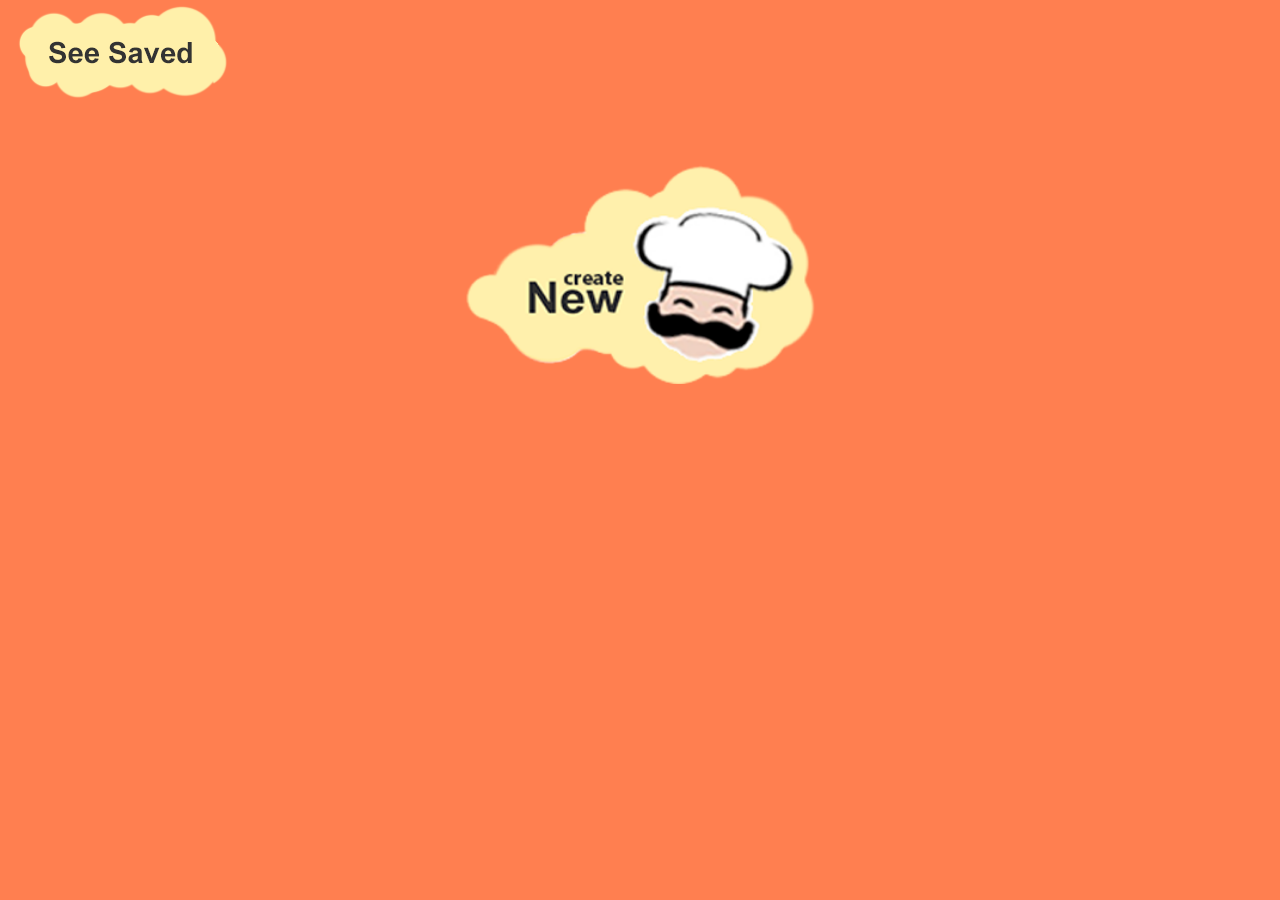
<file: www/index.html>
<!Doctype html>
<html>

<head>
    <meta name="viewport" content="width=device-width, user-scalable=no" />
    <meta http-equiv="Content-type" content="text/html;charset=utf-8">
    <link rel="stylesheet" href="css/mobile-angular-ui-hover.min.css" />
    <link rel="stylesheet" href="css/mobile-angular-ui-base.min.css" />
    <link rel="stylesheet" href="css/mobile-angular-ui-desktop.min.css" />
    <link rel="stylesheet" href="css/bootstrap.css" />
    <link rel="stylesheet" href="css/main.css" />

    <script type="text/javascript" src="js/jquery.min.js"></script>
    <script type="text/javascript" src="js/angular.min.js"></script>
    <script type="text/javascript" src="SQLitePlugin.js"></script>
    <script type="text/javascript" src="lawnchair-0.6.1.js"></script>
    <script type="text/javascript" src="Lawnchair-sqlitePlugin.js"></script>
    <script type="text/javascript" charset="utf-8" src="cordova.js"></script>
    <script type="text/javascript" charset="utf-8">
        var db;
        var shortName = 'WebSqlDB';
        var version = '1.0';
        var displayName = 'WebSqlDB';
        var maxSize = 65535;

        function errorHandler(transaction, error) {
            alert('Error: ' + error.message + ' code: ' + error.code);
        }

        function successCallBack() {
            //          alert("DEBUGGING: success");
        }

        function nullHandler() {};

        function onBodyLoad() {
            //          alert("DEBUGGING: we are in the onBodyLoad() function");
            if (!window.openDatabase) {
                alert('Databases are not supported in this browser.');
                return;
            }
            db = openDatabase(shortName, version, displayName, maxSize);
            db.transaction(function (tx) {
                //tx.executeSql('DROP TABLE Recipes', nullHandler, nullHandler);
                tx.executeSql('CREATE TABLE IF NOT EXISTS Recipes(name TEXT, content TEXT, notes TEXT)', [], nullHandler, errorHandler);
            }, errorHandler, successCallBack);
        }

        function AddValueToDB() {
            if (!window.openDatabase) {
                alert('Databases are not supported in this browser.');
                return;
            }
            db.transaction(function (transaction) {
                if ($("#txName").val() && $("#txContent").val() && $("#txNotes").val()) {
                    transaction.executeSql('INSERT INTO Recipes(name, content, notes) VALUES (?,?,?)', [$('#txName').val(), $('#txContent').val(), $('#txNotes').val()], nullHandler, errorHandler);
                    ListDBValues();

                    $("#index").hide();
                    $("#newPage").hide();
                    $("#allPage").fadeIn(500);
                } else {
                    alert("Opes, please fill all fields :)");
                }
            });
            //ListDBValues();
            return false;
        }

        function ListDBValues() {
            if (!window.openDatabase) {
                alert('Databases are not supported in this browser.');
                return;
            }
            $('#lbRecipes').html('');
            db.transaction(function (transaction) {
                transaction.executeSql('SELECT * FROM Recipes;', []
                    , function (transaction, result) {
                        if (result != null && result.rows != null) {
                            for (var i = 0; i < result.rows.length; i++) {
                                var row = result.rows.item(i);
                                $('#lbRecipes').append('<br><h4><center>' + row.name + '</center></h4><br>' +
                                    row.content.replace(/ *, */g, '<br>') + '<br><br>' + row.notes);
                                $("#index").hide();
                                $("#newPage").hide();
                                $("#allPage").fadeIn(500);
                            }
                        }
                    }, errorHandler);
            }, errorHandler, nullHandler);
            return;
        }

        $(document).ready(function () {
            $('#newPage').hide();
            $('#allPage').hide();

            $("#home").click(function () {
                $("#allPage").hide();
                $("#newPage").hide();
                $("#index").fadeIn(1000);
            });

            $('#new').click(function () {
                $("#allPage").hide();
                $("#index").hide();
                $("#newPage").fadeIn(500);
            });
            $('#new2').click(function () {
                $("#allPage").hide();
                $("#index").hide();
                $("#newPage").fadeIn(500);
            });

            $('#all').click(function () {
                $("#newPage").hide();
                $("#index").hide();
                $("#allPage").fadeIn(500);
            });

            $('#all2').click(function () {
                $("#newPage").hide();
                $("#index").hide();
                $("#allPage").fadeIn(500);
            });
        });
    </script>
</head>

<body onload="onBodyLoad()">
    <div class="scrollable">
        <div class="scrollable-content section">

            <div id="index">
                <div class="pull-left">
                    <a id="all" href="#" onClick="ListDBValues()"><img id="button2" src="images/button1-viewAll.png"></a>
                </div>
                <br>
                <br>
                <br>
                <br>
                <br>
                <br>
                <br>
                <br>
                <br>
                <br>
                <br>
                <br>
                <br>
                <br>
                <br>
                <br>
                <div class="containerCenter">
                    <a id="new" href="#"><img id="button1" src="images/button1-createNew.png" width="350" height="220"></a>
                </div>
                <br>
                <br>
            </div>

            <div id="newPage">
                <div class="containerEdit backgroundColor1">
                    <img id="button2" src="images/button2-createNew.gif">
                    <br>
                    <br>
                    <div class="containerEdit">
                        <label for="txName">
                            <h4>Recipe Name</h4></label>
                        <br>
                        <textarea placeholder="Recipe Name" rows="1" cols="30" id="txName"></textarea>
                        <br>
                        <label for="txContent">
                            <h4>Ingredients</h4></label>
                        <br>
                        <textarea placeholder="Please separate ingredients by comma." rows="6" cols="40" id="txContent"></textarea>
                        <br>
                        <label for="txNotes">
                            <h4>Directions</h4></label>
                        <br>
                        <textarea placeholder="How did you make the dish?" rows="3" cols="40" id="txNotes"></textarea>
                        <br>
                        <br>
                        <br>
                        <div row="col-xs-6">
                            <div class="pull-left">
                                <input id="submit" onclick="AddValueToDB()" class="linkButton1" type="submit" value="">
                            </div>
                            <div class="centered">
                                <input id="all2" onclick="ListDBValues()" class="linkButton3" type="button" value="">
                                <div class="pull-right">
                                    <a id="home" href="#">
                                        <input class="linkButton2" type="button" value="">
                                    </a>
                                </div>
                            </div>
                        </div>
                    </div>
                </div>
            </div>

            <div id="allPage" class="container backgroundColor2">
                <div class="centered">
                    <img id="button2" src="images/homeChefLogo.png">
                </div>

                <div id="tableEdit">
                    <span id="lbRecipes"></span>
                </div>
                <div class="pull-left">
                    <a id="new2" href="#"><img src="images/button1-createNew.gif-1.png" width="105" height="55">
                    </a>
                </div>
                <div class="pull-right">
                    <a href="index.html">
                        <input class="linkButton2" type="button" value="">
                    </a>
                </div>
            </div>
        </div>
    </div>
</body>

</html>
</file>
<file: www/css/main.css>
body,
.backgroundColor1,
.section {
    background: #FF7F50;
    font-size: 12px;
}

.section {
    padding-top: 0px;
}

h4 {
    margin-bottom: 0px;
    font-weight: 600;
}

h3,
h5 {
    font-weight: 600;
}

h2 {
    font-weight: bold;
}

.containerCenter {
    position: relative;
    text-align: center;
}

.containerCenter img {
    margin: 0;
    position: absolute;
    top: 50%;
    left: 50%;
    margin-right: -50%;
    transform: translate(-50%, -50%);
    z-index: 1;
}

.linkButton1 {
    background-image: url(../images/button1-save.gif);
    background-position: 0px 0px;
    background-repeat: no-repeat;
    background-size: 100%;
    width: 99px;
    height: 51px;
    border: 0px;
    background-color: transparent;
    cursor: pointer;
    outline: 0;
}

.linkButton2 {
    background-image: url(../images/button1-home.gif);
    background-position: 0px 0px;
    background-repeat: no-repeat;
    background-size: 100%;
    width: 99px;
    height: 51px;
    border: 0px;
    background-color: transparent;
    cursor: pointer;
    outline: 0;
}

.linkButton3 {
    background-image: url(../images/button1-viewAll.png);
    background-position: 0px 0px;
    background-repeat: no-repeat;
    background-size: 100%;
    width: 120px;
    height: 70px;
    border: 0px;
    background-color: transparent;
    cursor: pointer;
    outline: 0;
}

input {
    padding: 5px 8px;
}

.containerEdit {
    text-align: center;
    padding-left: 5px;
    padding-right: 5px;
}

textarea {
    padding: 5px 8px;
    background: #fffbe7;
    border-radius: 10px;
}

#tableEdit {
    color: #5C4033;
    padding: 10px;
    max-width: 350px;
    word-wrap: break-word;
    display: block;
    margin-left: auto;
    margin-right: auto
}

#lbRecipes {
    width: 800px;
}

.verticalAlign {
    vertical-align: middle;
}
</file>
<file: www/css/mobile-angular-ui-base.min.css>
@font-face{font-family:FontAwesome;src:url(../fonts/fontawesome-webfont.eot?v=4.2.0);src:url(../fonts/fontawesome-webfont.eot?#iefix&v=4.2.0) format('embedded-opentype'),url(../fonts/fontawesome-webfont.woff?v=4.2.0) format('woff'),url(../fonts/fontawesome-webfont.ttf?v=4.2.0) format('truetype'),url(../fonts/fontawesome-webfont.svg?v=4.2.0#fontawesomeregular) format('svg');font-weight:400;font-style:normal}.fa{display:inline-block;font:normal normal normal 14px/1 FontAwesome;font-size:inherit;text-rendering:auto;-webkit-font-smoothing:antialiased;-moz-osx-font-smoothing:grayscale}.fa-lg{font-size:1.33333333em;line-height:.75em;vertical-align:-15%}.fa-2x{font-size:2em}.fa-3x{font-size:3em}.fa-4x{font-size:4em}.fa-5x{font-size:5em}.fa-fw{width:1.28571429em;text-align:center}.fa-ul{padding-left:0;margin-left:2.14285714em;list-style-type:none}.fa-ul>li{position:relative}.fa-li{position:absolute;left:-2.14285714em;width:2.14285714em;top:.14285714em;text-align:center}.fa-li.fa-lg{left:-1.85714286em}.fa-border{padding:.2em .25em .15em;border:solid .08em #eee;border-radius:.1em}.fa.pull-left{margin-right:.3em}.fa.pull-right{margin-left:.3em}.fa-spin{-webkit-animation:fa-spin 2s infinite linear;animation:fa-spin 2s infinite linear}@-webkit-keyframes fa-spin{0%{-webkit-transform:rotate(0deg);transform:rotate(0deg)}100%{-webkit-transform:rotate(359deg);transform:rotate(359deg)}}@keyframes fa-spin{0%{-webkit-transform:rotate(0deg);transform:rotate(0deg)}100%{-webkit-transform:rotate(359deg);transform:rotate(359deg)}}.fa-rotate-90{filter:progid:DXImageTransform.Microsoft.BasicImage(rotation=1);-webkit-transform:rotate(90deg);-ms-transform:rotate(90deg);transform:rotate(90deg)}.fa-rotate-180{filter:progid:DXImageTransform.Microsoft.BasicImage(rotation=2);-webkit-transform:rotate(180deg);-ms-transform:rotate(180deg);transform:rotate(180deg)}.fa-rotate-270{filter:progid:DXImageTransform.Microsoft.BasicImage(rotation=3);-webkit-transform:rotate(270deg);-ms-transform:rotate(270deg);transform:rotate(270deg)}.fa-flip-horizontal{filter:progid:DXImageTransform.Microsoft.BasicImage(rotation=0, mirror=1);-webkit-transform:scale(-1,1);-ms-transform:scale(-1,1);transform:scale(-1,1)}.fa-flip-vertical{filter:progid:DXImageTransform.Microsoft.BasicImage(rotation=2, mirror=1);-webkit-transform:scale(1,-1);-ms-transform:scale(1,-1);transform:scale(1,-1)}:root .fa-flip-horizontal,:root .fa-flip-vertical,:root .fa-rotate-180,:root .fa-rotate-270,:root .fa-rotate-90{filter:none}.fa-stack{position:relative;display:inline-block;width:2em;height:2em;line-height:2em;vertical-align:middle}.fa-stack-1x,.fa-stack-2x{position:absolute;left:0;width:100%;text-align:center}.fa-stack-1x{line-height:inherit}.fa-stack-2x{font-size:2em}.fa-inverse{color:#fff}.fa-glass:before{content:"\f000"}.fa-music:before{content:"\f001"}.fa-search:before{content:"\f002"}.fa-envelope-o:before{content:"\f003"}.fa-heart:before{content:"\f004"}.fa-star:before{content:"\f005"}.fa-star-o:before{content:"\f006"}.fa-recipe:before{content:"\f007"}.fa-film:before{content:"\f008"}.fa-th-large:before{content:"\f009"}.fa-th:before{content:"\f00a"}.fa-th-list:before{content:"\f00b"}.fa-check:before{content:"\f00c"}.fa-close:before,.fa-remove:before,.fa-times:before{content:"\f00d"}.fa-search-plus:before{content:"\f00e"}.fa-search-minus:before{content:"\f010"}.fa-power-off:before{content:"\f011"}.fa-signal:before{content:"\f012"}.fa-cog:before,.fa-gear:before{content:"\f013"}.fa-trash-o:before{content:"\f014"}.fa-home:before{content:"\f015"}.fa-file-o:before{content:"\f016"}.fa-clock-o:before{content:"\f017"}.fa-road:before{content:"\f018"}.fa-download:before{content:"\f019"}.fa-arrow-circle-o-down:before{content:"\f01a"}.fa-arrow-circle-o-up:before{content:"\f01b"}.fa-inbox:before{content:"\f01c"}.fa-play-circle-o:before{content:"\f01d"}.fa-repeat:before,.fa-rotate-right:before{content:"\f01e"}.fa-refresh:before{content:"\f021"}.fa-list-alt:before{content:"\f022"}.fa-lock:before{content:"\f023"}.fa-flag:before{content:"\f024"}.fa-headphones:before{content:"\f025"}.fa-volume-off:before{content:"\f026"}.fa-volume-down:before{content:"\f027"}.fa-volume-up:before{content:"\f028"}.fa-qrcode:before{content:"\f029"}.fa-barcode:before{content:"\f02a"}.fa-tag:before{content:"\f02b"}.fa-tags:before{content:"\f02c"}.fa-book:before{content:"\f02d"}.fa-bookmark:before{content:"\f02e"}.fa-print:before{content:"\f02f"}.fa-camera:before{content:"\f030"}.fa-font:before{content:"\f031"}.fa-bold:before{content:"\f032"}.fa-italic:before{content:"\f033"}.fa-text-height:before{content:"\f034"}.fa-text-width:before{content:"\f035"}.fa-align-left:before{content:"\f036"}.fa-align-center:before{content:"\f037"}.fa-align-right:before{content:"\f038"}.fa-align-justify:before{content:"\f039"}.fa-list:before{content:"\f03a"}.fa-dedent:before,.fa-outdent:before{content:"\f03b"}.fa-indent:before{content:"\f03c"}.fa-video-camera:before{content:"\f03d"}.fa-image:before,.fa-photo:before,.fa-picture-o:before{content:"\f03e"}.fa-pencil:before{content:"\f040"}.fa-map-marker:before{content:"\f041"}.fa-adjust:before{content:"\f042"}.fa-tint:before{content:"\f043"}.fa-edit:before,.fa-pencil-square-o:before{content:"\f044"}.fa-share-square-o:before{content:"\f045"}.fa-check-square-o:before{content:"\f046"}.fa-arrows:before{content:"\f047"}.fa-step-backward:before{content:"\f048"}.fa-fast-backward:before{content:"\f049"}.fa-backward:before{content:"\f04a"}.fa-play:before{content:"\f04b"}.fa-pause:before{content:"\f04c"}.fa-stop:before{content:"\f04d"}.fa-forward:before{content:"\f04e"}.fa-fast-forward:before{content:"\f050"}.fa-step-forward:before{content:"\f051"}.fa-eject:before{content:"\f052"}.fa-chevron-left:before{content:"\f053"}.fa-chevron-right:before{content:"\f054"}.fa-plus-circle:before{content:"\f055"}.fa-minus-circle:before{content:"\f056"}.fa-times-circle:before{content:"\f057"}.fa-check-circle:before{content:"\f058"}.fa-question-circle:before{content:"\f059"}.fa-info-circle:before{content:"\f05a"}.fa-crosshairs:before{content:"\f05b"}.fa-times-circle-o:before{content:"\f05c"}.fa-check-circle-o:before{content:"\f05d"}.fa-ban:before{content:"\f05e"}.fa-arrow-left:before{content:"\f060"}.fa-arrow-right:before{content:"\f061"}.fa-arrow-up:before{content:"\f062"}.fa-arrow-down:before{content:"\f063"}.fa-mail-forward:before,.fa-share:before{content:"\f064"}.fa-expand:before{content:"\f065"}.fa-compress:before{content:"\f066"}.fa-plus:before{content:"\f067"}.fa-minus:before{content:"\f068"}.fa-asterisk:before{content:"\f069"}.fa-exclamation-circle:before{content:"\f06a"}.fa-gift:before{content:"\f06b"}.fa-leaf:before{content:"\f06c"}.fa-fire:before{content:"\f06d"}.fa-eye:before{content:"\f06e"}.fa-eye-slash:before{content:"\f070"}.fa-exclamation-triangle:before,.fa-warning:before{content:"\f071"}.fa-plane:before{content:"\f072"}.fa-calendar:before{content:"\f073"}.fa-random:before{content:"\f074"}.fa-comment:before{content:"\f075"}.fa-magnet:before{content:"\f076"}.fa-chevron-up:before{content:"\f077"}.fa-chevron-down:before{content:"\f078"}.fa-retweet:before{content:"\f079"}.fa-shopping-cart:before{content:"\f07a"}.fa-folder:before{content:"\f07b"}.fa-folder-open:before{content:"\f07c"}.fa-arrows-v:before{content:"\f07d"}.fa-arrows-h:before{content:"\f07e"}.fa-bar-chart-o:before,.fa-bar-chart:before{content:"\f080"}.fa-twitter-square:before{content:"\f081"}.fa-facebook-square:before{content:"\f082"}.fa-camera-retro:before{content:"\f083"}.fa-key:before{content:"\f084"}.fa-cogs:before,.fa-gears:before{content:"\f085"}.fa-comments:before{content:"\f086"}.fa-thumbs-o-up:before{content:"\f087"}.fa-thumbs-o-down:before{content:"\f088"}.fa-star-half:before{content:"\f089"}.fa-heart-o:before{content:"\f08a"}.fa-sign-out:before{content:"\f08b"}.fa-linkedin-square:before{content:"\f08c"}.fa-thumb-tack:before{content:"\f08d"}.fa-external-link:before{content:"\f08e"}.fa-sign-in:before{content:"\f090"}.fa-trophy:before{content:"\f091"}.fa-github-square:before{content:"\f092"}.fa-upload:before{content:"\f093"}.fa-lemon-o:before{content:"\f094"}.fa-phone:before{content:"\f095"}.fa-square-o:before{content:"\f096"}.fa-bookmark-o:before{content:"\f097"}.fa-phone-square:before{content:"\f098"}.fa-twitter:before{content:"\f099"}.fa-facebook:before{content:"\f09a"}.fa-github:before{content:"\f09b"}.fa-unlock:before{content:"\f09c"}.fa-credit-card:before{content:"\f09d"}.fa-rss:before{content:"\f09e"}.fa-hdd-o:before{content:"\f0a0"}.fa-bullhorn:before{content:"\f0a1"}.fa-bell:before{content:"\f0f3"}.fa-certificate:before{content:"\f0a3"}.fa-hand-o-right:before{content:"\f0a4"}.fa-hand-o-left:before{content:"\f0a5"}.fa-hand-o-up:before{content:"\f0a6"}.fa-hand-o-down:before{content:"\f0a7"}.fa-arrow-circle-left:before{content:"\f0a8"}.fa-arrow-circle-right:before{content:"\f0a9"}.fa-arrow-circle-up:before{content:"\f0aa"}.fa-arrow-circle-down:before{content:"\f0ab"}.fa-globe:before{content:"\f0ac"}.fa-wrench:before{content:"\f0ad"}.fa-tasks:before{content:"\f0ae"}.fa-filter:before{content:"\f0b0"}.fa-briefcase:before{content:"\f0b1"}.fa-arrows-alt:before{content:"\f0b2"}.fa-group:before,.fa-recipes:before{content:"\f0c0"}.fa-chain:before,.fa-link:before{content:"\f0c1"}.fa-cloud:before{content:"\f0c2"}.fa-flask:before{content:"\f0c3"}.fa-cut:before,.fa-scissors:before{content:"\f0c4"}.fa-copy:before,.fa-files-o:before{content:"\f0c5"}.fa-paperclip:before{content:"\f0c6"}.fa-floppy-o:before,.fa-save:before{content:"\f0c7"}.fa-square:before{content:"\f0c8"}.fa-bars:before,.fa-navicon:before,.fa-reorder:before{content:"\f0c9"}.fa-list-ul:before{content:"\f0ca"}.fa-list-ol:before{content:"\f0cb"}.fa-strikethrough:before{content:"\f0cc"}.fa-underline:before{content:"\f0cd"}.fa-table:before{content:"\f0ce"}.fa-magic:before{content:"\f0d0"}.fa-truck:before{content:"\f0d1"}.fa-pinterest:before{content:"\f0d2"}.fa-pinterest-square:before{content:"\f0d3"}.fa-google-plus-square:before{content:"\f0d4"}.fa-google-plus:before{content:"\f0d5"}.fa-money:before{content:"\f0d6"}.fa-caret-down:before{content:"\f0d7"}.fa-caret-up:before{content:"\f0d8"}.fa-caret-left:before{content:"\f0d9"}.fa-caret-right:before{content:"\f0da"}.fa-columns:before{content:"\f0db"}.fa-sort:before,.fa-unsorted:before{content:"\f0dc"}.fa-sort-desc:before,.fa-sort-down:before{content:"\f0dd"}.fa-sort-asc:before,.fa-sort-up:before{content:"\f0de"}.fa-envelope:before{content:"\f0e0"}.fa-linkedin:before{content:"\f0e1"}.fa-rotate-left:before,.fa-undo:before{content:"\f0e2"}.fa-gavel:before,.fa-legal:before{content:"\f0e3"}.fa-dashboard:before,.fa-tachometer:before{content:"\f0e4"}.fa-comment-o:before{content:"\f0e5"}.fa-comments-o:before{content:"\f0e6"}.fa-bolt:before,.fa-flash:before{content:"\f0e7"}.fa-sitemap:before{content:"\f0e8"}.fa-umbrella:before{content:"\f0e9"}.fa-clipboard:before,.fa-paste:before{content:"\f0ea"}.fa-lightbulb-o:before{content:"\f0eb"}.fa-exchange:before{content:"\f0ec"}.fa-cloud-download:before{content:"\f0ed"}.fa-cloud-upload:before{content:"\f0ee"}.fa-recipe-md:before{content:"\f0f0"}.fa-stethoscope:before{content:"\f0f1"}.fa-suitcase:before{content:"\f0f2"}.fa-bell-o:before{content:"\f0a2"}.fa-coffee:before{content:"\f0f4"}.fa-cutlery:before{content:"\f0f5"}.fa-file-text-o:before{content:"\f0f6"}.fa-building-o:before{content:"\f0f7"}.fa-hospital-o:before{content:"\f0f8"}.fa-ambulance:before{content:"\f0f9"}.fa-medkit:before{content:"\f0fa"}.fa-fighter-jet:before{content:"\f0fb"}.fa-beer:before{content:"\f0fc"}.fa-h-square:before{content:"\f0fd"}.fa-plus-square:before{content:"\f0fe"}.fa-angle-double-left:before{content:"\f100"}.fa-angle-double-right:before{content:"\f101"}.fa-angle-double-up:before{content:"\f102"}.fa-angle-double-down:before{content:"\f103"}.fa-angle-left:before{content:"\f104"}.fa-angle-right:before{content:"\f105"}.fa-angle-up:before{content:"\f106"}.fa-angle-down:before{content:"\f107"}.fa-desktop:before{content:"\f108"}.fa-laptop:before{content:"\f109"}.fa-tablet:before{content:"\f10a"}.fa-mobile-phone:before,.fa-mobile:before{content:"\f10b"}.fa-circle-o:before{content:"\f10c"}.fa-quote-left:before{content:"\f10d"}.fa-quote-right:before{content:"\f10e"}.fa-spinner:before{content:"\f110"}.fa-circle:before{content:"\f111"}.fa-mail-reply:before,.fa-reply:before{content:"\f112"}.fa-github-alt:before{content:"\f113"}.fa-folder-o:before{content:"\f114"}.fa-folder-open-o:before{content:"\f115"}.fa-smile-o:before{content:"\f118"}.fa-frown-o:before{content:"\f119"}.fa-meh-o:before{content:"\f11a"}.fa-gamepad:before{content:"\f11b"}.fa-keyboard-o:before{content:"\f11c"}.fa-flag-o:before{content:"\f11d"}.fa-flag-checkered:before{content:"\f11e"}.fa-terminal:before{content:"\f120"}.fa-code:before{content:"\f121"}.fa-mail-reply-all:before,.fa-reply-all:before{content:"\f122"}.fa-star-half-empty:before,.fa-star-half-full:before,.fa-star-half-o:before{content:"\f123"}.fa-location-arrow:before{content:"\f124"}.fa-crop:before{content:"\f125"}.fa-code-fork:before{content:"\f126"}.fa-chain-broken:before,.fa-unlink:before{content:"\f127"}.fa-question:before{content:"\f128"}.fa-info:before{content:"\f129"}.fa-exclamation:before{content:"\f12a"}.fa-superscript:before{content:"\f12b"}.fa-subscript:before{content:"\f12c"}.fa-eraser:before{content:"\f12d"}.fa-puzzle-piece:before{content:"\f12e"}.fa-microphone:before{content:"\f130"}.fa-microphone-slash:before{content:"\f131"}.fa-shield:before{content:"\f132"}.fa-calendar-o:before{content:"\f133"}.fa-fire-extinguisher:before{content:"\f134"}.fa-rocket:before{content:"\f135"}.fa-maxcdn:before{content:"\f136"}.fa-chevron-circle-left:before{content:"\f137"}.fa-chevron-circle-right:before{content:"\f138"}.fa-chevron-circle-up:before{content:"\f139"}.fa-chevron-circle-down:before{content:"\f13a"}.fa-html5:before{content:"\f13b"}.fa-css3:before{content:"\f13c"}.fa-anchor:before{content:"\f13d"}.fa-unlock-alt:before{content:"\f13e"}.fa-bullseye:before{content:"\f140"}.fa-ellipsis-h:before{content:"\f141"}.fa-ellipsis-v:before{content:"\f142"}.fa-rss-square:before{content:"\f143"}.fa-play-circle:before{content:"\f144"}.fa-ticket:before{content:"\f145"}.fa-minus-square:before{content:"\f146"}.fa-minus-square-o:before{content:"\f147"}.fa-level-up:before{content:"\f148"}.fa-level-down:before{content:"\f149"}.fa-check-square:before{content:"\f14a"}.fa-pencil-square:before{content:"\f14b"}.fa-external-link-square:before{content:"\f14c"}.fa-share-square:before{content:"\f14d"}.fa-compass:before{content:"\f14e"}.fa-caret-square-o-down:before,.fa-toggle-down:before{content:"\f150"}.fa-caret-square-o-up:before,.fa-toggle-up:before{content:"\f151"}.fa-caret-square-o-right:before,.fa-toggle-right:before{content:"\f152"}.fa-eur:before,.fa-euro:before{content:"\f153"}.fa-gbp:before{content:"\f154"}.fa-dollar:before,.fa-usd:before{content:"\f155"}.fa-inr:before,.fa-rupee:before{content:"\f156"}.fa-cny:before,.fa-jpy:before,.fa-rmb:before,.fa-yen:before{content:"\f157"}.fa-rouble:before,.fa-rub:before,.fa-ruble:before{content:"\f158"}.fa-krw:before,.fa-won:before{content:"\f159"}.fa-bitcoin:before,.fa-btc:before{content:"\f15a"}.fa-file:before{content:"\f15b"}.fa-file-text:before{content:"\f15c"}.fa-sort-alpha-asc:before{content:"\f15d"}.fa-sort-alpha-desc:before{content:"\f15e"}.fa-sort-amount-asc:before{content:"\f160"}.fa-sort-amount-desc:before{content:"\f161"}.fa-sort-numeric-asc:before{content:"\f162"}.fa-sort-numeric-desc:before{content:"\f163"}.fa-thumbs-up:before{content:"\f164"}.fa-thumbs-down:before{content:"\f165"}.fa-youtube-square:before{content:"\f166"}.fa-youtube:before{content:"\f167"}.fa-xing:before{content:"\f168"}.fa-xing-square:before{content:"\f169"}.fa-youtube-play:before{content:"\f16a"}.fa-dropbox:before{content:"\f16b"}.fa-stack-overflow:before{content:"\f16c"}.fa-instagram:before{content:"\f16d"}.fa-flickr:before{content:"\f16e"}.fa-adn:before{content:"\f170"}.fa-bitbucket:before{content:"\f171"}.fa-bitbucket-square:before{content:"\f172"}.fa-tumblr:before{content:"\f173"}.fa-tumblr-square:before{content:"\f174"}.fa-long-arrow-down:before{content:"\f175"}.fa-long-arrow-up:before{content:"\f176"}.fa-long-arrow-left:before{content:"\f177"}.fa-long-arrow-right:before{content:"\f178"}.fa-apple:before{content:"\f179"}.fa-windows:before{content:"\f17a"}.fa-android:before{content:"\f17b"}.fa-linux:before{content:"\f17c"}.fa-dribbble:before{content:"\f17d"}.fa-skype:before{content:"\f17e"}.fa-foursquare:before{content:"\f180"}.fa-trello:before{content:"\f181"}.fa-female:before{content:"\f182"}.fa-male:before{content:"\f183"}.fa-gittip:before{content:"\f184"}.fa-sun-o:before{content:"\f185"}.fa-moon-o:before{content:"\f186"}.fa-archive:before{content:"\f187"}.fa-bug:before{content:"\f188"}.fa-vk:before{content:"\f189"}.fa-weibo:before{content:"\f18a"}.fa-renren:before{content:"\f18b"}.fa-pagelines:before{content:"\f18c"}.fa-stack-exchange:before{content:"\f18d"}.fa-arrow-circle-o-right:before{content:"\f18e"}.fa-arrow-circle-o-left:before{content:"\f190"}.fa-caret-square-o-left:before,.fa-toggle-left:before{content:"\f191"}.fa-dot-circle-o:before{content:"\f192"}.fa-wheelchair:before{content:"\f193"}.fa-vimeo-square:before{content:"\f194"}.fa-try:before,.fa-turkish-lira:before{content:"\f195"}.fa-plus-square-o:before{content:"\f196"}.fa-space-shuttle:before{content:"\f197"}.fa-slack:before{content:"\f198"}.fa-envelope-square:before{content:"\f199"}.fa-wordpress:before{content:"\f19a"}.fa-openid:before{content:"\f19b"}.fa-bank:before,.fa-institution:before,.fa-university:before{content:"\f19c"}.fa-graduation-cap:before,.fa-mortar-board:before{content:"\f19d"}.fa-yahoo:before{content:"\f19e"}.fa-google:before{content:"\f1a0"}.fa-reddit:before{content:"\f1a1"}.fa-reddit-square:before{content:"\f1a2"}.fa-stumbleupon-circle:before{content:"\f1a3"}.fa-stumbleupon:before{content:"\f1a4"}.fa-delicious:before{content:"\f1a5"}.fa-digg:before{content:"\f1a6"}.fa-pied-piper:before{content:"\f1a7"}.fa-pied-piper-alt:before{content:"\f1a8"}.fa-drupal:before{content:"\f1a9"}.fa-joomla:before{content:"\f1aa"}.fa-language:before{content:"\f1ab"}.fa-fax:before{content:"\f1ac"}.fa-building:before{content:"\f1ad"}.fa-child:before{content:"\f1ae"}.fa-paw:before{content:"\f1b0"}.fa-spoon:before{content:"\f1b1"}.fa-cube:before{content:"\f1b2"}.fa-cubes:before{content:"\f1b3"}.fa-behance:before{content:"\f1b4"}.fa-behance-square:before{content:"\f1b5"}.fa-steam:before{content:"\f1b6"}.fa-steam-square:before{content:"\f1b7"}.fa-recycle:before{content:"\f1b8"}.fa-automobile:before,.fa-car:before{content:"\f1b9"}.fa-cab:before,.fa-taxi:before{content:"\f1ba"}.fa-tree:before{content:"\f1bb"}.fa-spotify:before{content:"\f1bc"}.fa-deviantart:before{content:"\f1bd"}.fa-soundcloud:before{content:"\f1be"}.fa-database:before{content:"\f1c0"}.fa-file-pdf-o:before{content:"\f1c1"}.fa-file-word-o:before{content:"\f1c2"}.fa-file-excel-o:before{content:"\f1c3"}.fa-file-powerpoint-o:before{content:"\f1c4"}.fa-file-image-o:before,.fa-file-photo-o:before,.fa-file-picture-o:before{content:"\f1c5"}.fa-file-archive-o:before,.fa-file-zip-o:before{content:"\f1c6"}.fa-file-audio-o:before,.fa-file-sound-o:before{content:"\f1c7"}.fa-file-movie-o:before,.fa-file-video-o:before{content:"\f1c8"}.fa-file-code-o:before{content:"\f1c9"}.fa-vine:before{content:"\f1ca"}.fa-codepen:before{content:"\f1cb"}.fa-jsfiddle:before{content:"\f1cc"}.fa-life-bouy:before,.fa-life-buoy:before,.fa-life-ring:before,.fa-life-saver:before,.fa-support:before{content:"\f1cd"}.fa-circle-o-notch:before{content:"\f1ce"}.fa-ra:before,.fa-rebel:before{content:"\f1d0"}.fa-empire:before,.fa-ge:before{content:"\f1d1"}.fa-git-square:before{content:"\f1d2"}.fa-git:before{content:"\f1d3"}.fa-hacker-news:before{content:"\f1d4"}.fa-tencent-weibo:before{content:"\f1d5"}.fa-qq:before{content:"\f1d6"}.fa-wechat:before,.fa-weixin:before{content:"\f1d7"}.fa-paper-plane:before,.fa-send:before{content:"\f1d8"}.fa-paper-plane-o:before,.fa-send-o:before{content:"\f1d9"}.fa-history:before{content:"\f1da"}.fa-circle-thin:before{content:"\f1db"}.fa-header:before{content:"\f1dc"}.fa-paragraph:before{content:"\f1dd"}.fa-sliders:before{content:"\f1de"}.fa-share-alt:before{content:"\f1e0"}.fa-share-alt-square:before{content:"\f1e1"}.fa-bomb:before{content:"\f1e2"}.fa-futbol-o:before,.fa-soccer-ball-o:before{content:"\f1e3"}.fa-tty:before{content:"\f1e4"}.fa-binoculars:before{content:"\f1e5"}.fa-plug:before{content:"\f1e6"}.fa-slideshare:before{content:"\f1e7"}.fa-twitch:before{content:"\f1e8"}.fa-yelp:before{content:"\f1e9"}.fa-newspaper-o:before{content:"\f1ea"}.fa-wifi:before{content:"\f1eb"}.fa-calculator:before{content:"\f1ec"}.fa-paypal:before{content:"\f1ed"}.fa-google-wallet:before{content:"\f1ee"}.fa-cc-visa:before{content:"\f1f0"}.fa-cc-mastercard:before{content:"\f1f1"}.fa-cc-discover:before{content:"\f1f2"}.fa-cc-amex:before{content:"\f1f3"}.fa-cc-paypal:before{content:"\f1f4"}.fa-cc-stripe:before{content:"\f1f5"}.fa-bell-slash:before{content:"\f1f6"}.fa-bell-slash-o:before{content:"\f1f7"}.fa-trash:before{content:"\f1f8"}.fa-copyright:before{content:"\f1f9"}.fa-at:before{content:"\f1fa"}.fa-eyedropper:before{content:"\f1fb"}.fa-paint-brush:before{content:"\f1fc"}.fa-birthday-cake:before{content:"\f1fd"}.fa-area-chart:before{content:"\f1fe"}.fa-pie-chart:before{content:"\f200"}.fa-line-chart:before{content:"\f201"}.fa-lastfm:before{content:"\f202"}.fa-lastfm-square:before{content:"\f203"}.fa-toggle-off:before{content:"\f204"}.fa-toggle-on:before{content:"\f205"}.fa-bicycle:before{content:"\f206"}.fa-bus:before{content:"\f207"}.fa-ioxhost:before{content:"\f208"}.fa-angellist:before{content:"\f209"}.fa-cc:before{content:"\f20a"}.fa-ils:before,.fa-shekel:before,.fa-sheqel:before{content:"\f20b"}.fa-meanpath:before{content:"\f20c"}/*! normalize.css v3.0.1 | MIT License | git.io/normalize */html{font-family:sans-serif;-ms-text-size-adjust:100%;-webkit-text-size-adjust:100%}body{margin:0}article,aside,details,figcaption,figure,footer,header,hgroup,main,nav,section,summary{display:block}audio,canvas,progress,video{display:inline-block;vertical-align:baseline}audio:not([controls]){display:none;height:0}[hidden],template{display:none}a{background:0 0}a:active{outline:0}b,strong{font-weight:700}dfn{font-style:italic}h1{margin:.67em 0}mark{background:#ff0;color:#000}sub,sup{font-size:75%;line-height:0;position:relative;vertical-align:baseline}sup{top:-.5em}sub{bottom:-.25em}img{border:0}svg:not(:root){overflow:hidden}hr{-moz-box-sizing:content-box;box-sizing:content-box;height:0}pre{overflow:auto}code,kbd,pre,samp{font-size:1em}button,input,optgroup,select,textarea{color:inherit;font:inherit;margin:0}button{overflow:visible}button,select{text-transform:none}button,html input[type=button],input[type=reset],input[type=submit]{-webkit-appearance:button;cursor:pointer}button[disabled],html input[disabled]{cursor:default}button::-moz-focus-inner,input::-moz-focus-inner{border:0;padding:0}input[type=checkbox],input[type=radio]{box-sizing:border-box;padding:0}input[type=number]::-webkit-inner-spin-button,input[type=number]::-webkit-outer-spin-button{height:auto}input[type=search]::-webkit-search-cancel-button,input[type=search]::-webkit-search-decoration{-webkit-appearance:none}textarea{overflow:auto}optgroup{font-weight:700}table{border-collapse:collapse;border-spacing:0}td,th{padding:0}*,:after,:before{-webkit-box-sizing:border-box;-moz-box-sizing:border-box;box-sizing:border-box}html{font-size:10px;-webkit-tap-highlight-color:rgba(0,0,0,0)}body{font-family:"Helvetica Neue",Helvetica,Arial,sans-serif;font-size:14px;line-height:1.42857143;color:#333;background-color:#fff}button,input,select,textarea{font-family:inherit;font-size:inherit;line-height:inherit}a:focus{color:#0055b3;text-decoration:underline;outline-offset:-2px}figure{margin:0}img{vertical-align:middle}.carousel-inner>.item>a>img,.carousel-inner>.item>img,.img-responsive,.thumbnail a>img,.thumbnail>img{display:block;width:100% \9;max-width:100%;height:auto}.img-rounded{border-radius:6px}.img-thumbnail{padding:4px;line-height:1.42857143;background-color:#fff;border:1px solid #ddd;border-radius:4px;-webkit-transition:all .2s ease-in-out;-o-transition:all .2s ease-in-out;transition:all .2s ease-in-out;display:inline-block;width:100% \9;max-width:100%;height:auto}.img-circle{border-radius:50%}hr{margin-top:20px;margin-bottom:20px;border:0;border-top:1px solid #eee}.sr-only{position:absolute;width:1px;height:1px;margin:-1px;padding:0;overflow:hidden;clip:rect(0,0,0,0);border:0}.sr-only-focusable:active,.sr-only-focusable:focus{position:static;width:auto;height:auto;margin:0;overflow:visible;clip:auto}.h1,.h2,.h3,.h4,.h5,.h6,h1,h2,h3,h4,h5,h6{font-family:"Helvetica Neue",Helvetica,Arial,sans-serif;font-weight:400;line-height:1.1;color:inherit}.h1 .small,.h1 small,.h2 .small,.h2 small,.h3 .small,.h3 small,.h4 .small,.h4 small,.h5 .small,.h5 small,.h6 .small,.h6 small,h1 .small,h1 small,h2 .small,h2 small,h3 .small,h3 small,h4 .small,h4 small,h5 .small,h5 small,h6 .small,h6 small{font-weight:400;line-height:1;color:#777}.h1,.h2,.h3,h1,h2,h3{margin-top:20px;margin-bottom:10px}.h1 .small,.h1 small,.h2 .small,.h2 small,.h3 .small,.h3 small,h1 .small,h1 small,h2 .small,h2 small,h3 .small,h3 small{font-size:65%}.h4,.h5,.h6,h4,h5,h6{margin-top:10px;margin-bottom:10px}.h4 .small,.h4 small,.h5 .small,.h5 small,.h6 .small,.h6 small,h4 .small,h4 small,h5 .small,h5 small,h6 .small,h6 small{font-size:75%}.h1,h1{font-size:36px}.h2,h2{font-size:30px}.h3,h3{font-size:24px}.h4,h4{font-size:18px}.h5,h5{font-size:14px}.h6,h6{font-size:12px}p{margin:0 0 10px}.lead{margin-bottom:20px;font-size:16px;font-weight:300;line-height:1.4}.small,small{font-size:85%}cite{font-style:normal}.mark,mark{background-color:#fcf8e3;padding:.2em}.text-left{text-align:left}.text-right{text-align:right}.text-center{text-align:center}.text-justify{text-align:justify}.text-nowrap{white-space:nowrap}.text-lowercase{text-transform:lowercase}.text-uppercase{text-transform:uppercase}.text-capitalize{text-transform:capitalize}.text-muted{color:#777}.text-primary{color:#007aff}.text-success{color:#3c763d}.text-info{color:#31708f}.text-warning{color:#8a6d3b}.text-danger{color:#a94442}.bg-primary{color:#fff;background-color:#007aff}.bg-success{background-color:#dff0d8}.bg-info{background-color:#d9edf7}.bg-warning{background-color:#fcf8e3}.bg-danger{background-color:#f2dede}.page-header{padding-bottom:9px;margin:40px 0 20px;border-bottom:1px solid #eee}ol,ul{margin-top:0;margin-bottom:10px}ol ol,ol ul,ul ol,ul ul{margin-bottom:0}.list-unstyled{padding-left:0;list-style:none}.list-inline{padding-left:0;list-style:none;margin-left:-5px}.list-inline>li{display:inline-block;padding-left:5px;padding-right:5px}dl{margin-top:0;margin-bottom:20px}dd,dt{line-height:1.42857143}dt{font-weight:700}dd{margin-left:0}abbr[data-original-title],abbr[title]{cursor:help;border-bottom:1px dotted #777}.initialism{font-size:90%;text-transform:uppercase}blockquote{padding:10px 20px;margin:0 0 20px;font-size:17.5px;border-left:5px solid #eee}blockquote ol:last-child,blockquote p:last-child,blockquote ul:last-child{margin-bottom:0}blockquote .small,blockquote footer,blockquote small{display:block;font-size:80%;line-height:1.42857143;color:#777}blockquote .small:before,blockquote footer:before,blockquote small:before{content:'\2014 \00A0'}.blockquote-reverse,blockquote.pull-right{padding-right:15px;padding-left:0;border-right:5px solid #eee;border-left:0;text-align:right}.blockquote-reverse .small:before,.blockquote-reverse footer:before,.blockquote-reverse small:before,blockquote.pull-right .small:before,blockquote.pull-right footer:before,blockquote.pull-right small:before{content:''}.blockquote-reverse .small:after,.blockquote-reverse footer:after,.blockquote-reverse small:after,blockquote.pull-right .small:after,blockquote.pull-right footer:after,blockquote.pull-right small:after{content:'\00A0 \2014'}blockquote:after,blockquote:before{content:""}address{margin-bottom:20px;font-style:normal;line-height:1.42857143}code,kbd,pre,samp{font-family:Menlo,Monaco,Consolas,"Courier New",monospace}code{padding:2px 4px;font-size:90%;color:#c7254e;background-color:#f9f2f4;border-radius:4px}kbd{padding:2px 4px;font-size:90%;color:#fff;background-color:#333;border-radius:3px;box-shadow:inset 0 -1px 0 rgba(0,0,0,.25)}kbd kbd{padding:0;font-size:100%;box-shadow:none}pre{display:block;padding:9.5px;margin:0 0 10px;font-size:13px;line-height:1.42857143;word-break:break-all;word-wrap:break-word;color:#333;background-color:#f5f5f5;border:1px solid #ccc;border-radius:4px}pre code{padding:0;font-size:inherit;color:inherit;white-space:pre-wrap;background-color:transparent;border-radius:0}.pre-scrollable{max-height:340px;overflow-y:scroll}.container,.container-fluid{margin-right:auto;margin-left:auto;padding-left:15px;padding-right:15px}.row{margin-left:-15px;margin-right:-15px}.col-lg-1,.col-lg-10,.col-lg-11,.col-lg-12,.col-lg-2,.col-lg-3,.col-lg-4,.col-lg-5,.col-lg-6,.col-lg-7,.col-lg-8,.col-lg-9,.col-md-1,.col-md-10,.col-md-11,.col-md-12,.col-md-2,.col-md-3,.col-md-4,.col-md-5,.col-md-6,.col-md-7,.col-md-8,.col-md-9,.col-sm-1,.col-sm-10,.col-sm-11,.col-sm-12,.col-sm-2,.col-sm-3,.col-sm-4,.col-sm-5,.col-sm-6,.col-sm-7,.col-sm-8,.col-sm-9,.col-xs-1,.col-xs-10,.col-xs-11,.col-xs-12,.col-xs-2,.col-xs-3,.col-xs-4,.col-xs-5,.col-xs-6,.col-xs-7,.col-xs-8,.col-xs-9{position:relative;min-height:1px;padding-left:15px;padding-right:15px}.col-xs-1,.col-xs-10,.col-xs-11,.col-xs-12,.col-xs-2,.col-xs-3,.col-xs-4,.col-xs-5,.col-xs-6,.col-xs-7,.col-xs-8,.col-xs-9{float:left}.col-xs-12{width:100%}.col-xs-11{width:91.66666667%}.col-xs-10{width:83.33333333%}.col-xs-9{width:75%}.col-xs-8{width:66.66666667%}.col-xs-7{width:58.33333333%}.col-xs-6{width:50%}.col-xs-5{width:41.66666667%}.col-xs-4{width:33.33333333%}.col-xs-3{width:25%}.col-xs-2{width:16.66666667%}.col-xs-1{width:8.33333333%}.col-xs-pull-12{right:100%}.col-xs-pull-11{right:91.66666667%}.col-xs-pull-10{right:83.33333333%}.col-xs-pull-9{right:75%}.col-xs-pull-8{right:66.66666667%}.col-xs-pull-7{right:58.33333333%}.col-xs-pull-6{right:50%}.col-xs-pull-5{right:41.66666667%}.col-xs-pull-4{right:33.33333333%}.col-xs-pull-3{right:25%}.col-xs-pull-2{right:16.66666667%}.col-xs-pull-1{right:8.33333333%}.col-xs-pull-0{right:auto}.col-xs-push-12{left:100%}.col-xs-push-11{left:91.66666667%}.col-xs-push-10{left:83.33333333%}.col-xs-push-9{left:75%}.col-xs-push-8{left:66.66666667%}.col-xs-push-7{left:58.33333333%}.col-xs-push-6{left:50%}.col-xs-push-5{left:41.66666667%}.col-xs-push-4{left:33.33333333%}.col-xs-push-3{left:25%}.col-xs-push-2{left:16.66666667%}.col-xs-push-1{left:8.33333333%}.col-xs-push-0{left:auto}.col-xs-offset-12{margin-left:100%}.col-xs-offset-11{margin-left:91.66666667%}.col-xs-offset-10{margin-left:83.33333333%}.col-xs-offset-9{margin-left:75%}.col-xs-offset-8{margin-left:66.66666667%}.col-xs-offset-7{margin-left:58.33333333%}.col-xs-offset-6{margin-left:50%}.col-xs-offset-5{margin-left:41.66666667%}.col-xs-offset-4{margin-left:33.33333333%}.col-xs-offset-3{margin-left:25%}.col-xs-offset-2{margin-left:16.66666667%}.col-xs-offset-1{margin-left:8.33333333%}.col-xs-offset-0{margin-left:0}table{background-color:transparent}th{text-align:left}.table{width:100%;max-width:100%;margin-bottom:20px}.table>tbody>tr>td,.table>tbody>tr>th,.table>tfoot>tr>td,.table>tfoot>tr>th,.table>thead>tr>td,.table>thead>tr>th{padding:8px;line-height:1.42857143;vertical-align:top;border-top:1px solid #ddd}.table>thead>tr>th{vertical-align:bottom;border-bottom:2px solid #ddd}.table>caption+thead>tr:first-child>td,.table>caption+thead>tr:first-child>th,.table>colgroup+thead>tr:first-child>td,.table>colgroup+thead>tr:first-child>th,.table>thead:first-child>tr:first-child>td,.table>thead:first-child>tr:first-child>th{border-top:0}.table>tbody+tbody{border-top:2px solid #ddd}.table .table{background-color:#fff}.table-condensed>tbody>tr>td,.table-condensed>tbody>tr>th,.table-condensed>tfoot>tr>td,.table-condensed>tfoot>tr>th,.table-condensed>thead>tr>td,.table-condensed>thead>tr>th{padding:5px}.table-bordered,.table-bordered>tbody>tr>td,.table-bordered>tbody>tr>th,.table-bordered>tfoot>tr>td,.table-bordered>tfoot>tr>th,.table-bordered>thead>tr>td,.table-bordered>thead>tr>th{border:1px solid #ddd}.table-bordered>thead>tr>td,.table-bordered>thead>tr>th{border-bottom-width:2px}.table-striped>tbody>tr:nth-child(odd)>td,.table-striped>tbody>tr:nth-child(odd)>th{background-color:#f9f9f9}table col[class*=col-]{position:static;float:none;display:table-column}table td[class*=col-],table th[class*=col-]{position:static;float:none;display:table-cell}.table>tbody>tr.active>td,.table>tbody>tr.active>th,.table>tbody>tr>td.active,.table>tbody>tr>th.active,.table>tfoot>tr.active>td,.table>tfoot>tr.active>th,.table>tfoot>tr>td.active,.table>tfoot>tr>th.active,.table>thead>tr.active>td,.table>thead>tr.active>th,.table>thead>tr>td.active,.table>thead>tr>th.active{background-color:#f5f5f5}.table>tbody>tr.success>td,.table>tbody>tr.success>th,.table>tbody>tr>td.success,.table>tbody>tr>th.success,.table>tfoot>tr.success>td,.table>tfoot>tr.success>th,.table>tfoot>tr>td.success,.table>tfoot>tr>th.success,.table>thead>tr.success>td,.table>thead>tr.success>th,.table>thead>tr>td.success,.table>thead>tr>th.success{background-color:#dff0d8}.table>tbody>tr.info>td,.table>tbody>tr.info>th,.table>tbody>tr>td.info,.table>tbody>tr>th.info,.table>tfoot>tr.info>td,.table>tfoot>tr.info>th,.table>tfoot>tr>td.info,.table>tfoot>tr>th.info,.table>thead>tr.info>td,.table>thead>tr.info>th,.table>thead>tr>td.info,.table>thead>tr>th.info{background-color:#d9edf7}.table>tbody>tr.warning>td,.table>tbody>tr.warning>th,.table>tbody>tr>td.warning,.table>tbody>tr>th.warning,.table>tfoot>tr.warning>td,.table>tfoot>tr.warning>th,.table>tfoot>tr>td.warning,.table>tfoot>tr>th.warning,.table>thead>tr.warning>td,.table>thead>tr.warning>th,.table>thead>tr>td.warning,.table>thead>tr>th.warning{background-color:#fcf8e3}.table>tbody>tr.danger>td,.table>tbody>tr.danger>th,.table>tbody>tr>td.danger,.table>tbody>tr>th.danger,.table>tfoot>tr.danger>td,.table>tfoot>tr.danger>th,.table>tfoot>tr>td.danger,.table>tfoot>tr>th.danger,.table>thead>tr.danger>td,.table>thead>tr.danger>th,.table>thead>tr>td.danger,.table>thead>tr>th.danger{background-color:#f2dede}fieldset{padding:0;margin:0;border:0;min-width:0}legend{display:block;width:100%;padding:0;margin-bottom:20px;font-size:21px;line-height:inherit;color:#333;border:0;border-bottom:1px solid #e5e5e5}label{display:inline-block;max-width:100%;margin-bottom:5px;font-weight:700}input[type=search]{-webkit-box-sizing:border-box;-moz-box-sizing:border-box;box-sizing:border-box}input[type=checkbox],input[type=radio]{margin:4px 0 0;margin-top:1px \9;line-height:normal}input[type=file]{display:block}input[type=range]{display:block;width:100%}select[multiple],select[size]{height:auto}input[type=checkbox]:focus,input[type=file]:focus,input[type=radio]:focus{outline:thin dotted;outline:5px auto -webkit-focus-ring-color;outline-offset:-2px}output{display:block;padding-top:7px;font-size:14px;line-height:1.42857143;color:#555}.form-control{display:block;width:100%;height:34px;padding:6px 12px;font-size:14px;line-height:1.42857143;color:#555;background-color:#fff;background-image:none;border-radius:4px;-webkit-transition:border-color ease-in-out .15s,box-shadow ease-in-out .15s;-o-transition:border-color ease-in-out .15s,box-shadow ease-in-out .15s;transition:border-color ease-in-out .15s,box-shadow ease-in-out .15s}.form-control:focus{border-color:#66afe9}.form-control::-moz-placeholder{color:#777;opacity:1}.form-control:-ms-input-placeholder{color:#777}.form-control::-webkit-input-placeholder{color:#777}.form-control[disabled],.form-control[readonly],fieldset[disabled] .form-control{cursor:not-allowed;background-color:#eee;opacity:1}textarea.form-control{height:auto}input[type=date],input[type=datetime-local],input[type=month],input[type=time]{line-height:34px;line-height:1.42857143 \0}input[type=date].input-sm,input[type=datetime-local].input-sm,input[type=month].input-sm,input[type=time].input-sm{line-height:30px}input[type=date].input-lg,input[type=datetime-local].input-lg,input[type=month].input-lg,input[type=time].input-lg{line-height:46px}.checkbox,.radio{position:relative;display:block;min-height:20px;margin-top:10px;margin-bottom:10px}.checkbox label,.radio label{padding-left:20px;margin-bottom:0;font-weight:400;cursor:pointer}.checkbox input[type=checkbox],.checkbox-inline input[type=checkbox],.radio input[type=radio],.radio-inline input[type=radio]{position:absolute;margin-left:-20px;margin-top:4px \9}.checkbox+.checkbox,.radio+.radio{margin-top:-5px}.checkbox-inline,.radio-inline{display:inline-block;padding-left:20px;margin-bottom:0;vertical-align:middle;font-weight:400;cursor:pointer}.checkbox-inline+.checkbox-inline,.radio-inline+.radio-inline{margin-top:0;margin-left:10px}.checkbox-inline.disabled,.checkbox.disabled label,.radio-inline.disabled,.radio.disabled label,fieldset[disabled] .checkbox label,fieldset[disabled] .checkbox-inline,fieldset[disabled] .radio label,fieldset[disabled] .radio-inline,fieldset[disabled] input[type=checkbox],fieldset[disabled] input[type=radio],input[type=checkbox].disabled,input[type=checkbox][disabled],input[type=radio].disabled,input[type=radio][disabled]{cursor:not-allowed}.form-control-static{padding-top:7px;padding-bottom:7px;margin-bottom:0}.form-control-static.input-lg,.form-control-static.input-sm{padding-left:0;padding-right:0}.form-horizontal .form-group-sm .form-control,.input-sm{height:30px;padding:5px 10px;font-size:12px;line-height:1.5;border-radius:3px}select.input-sm{height:30px;line-height:30px}select[multiple].input-sm,textarea.input-sm{height:auto}.form-horizontal .form-group-lg .form-control,.input-lg{height:46px;padding:10px 16px;font-size:18px;line-height:1.33;border-radius:6px}select.input-lg{height:46px;line-height:46px}select[multiple].input-lg,textarea.input-lg{height:auto}.has-feedback{position:relative}.has-feedback .form-control{padding-right:42.5px}.form-control-feedback{position:absolute;top:25px;right:0;z-index:2;display:block;width:34px;height:34px;line-height:34px;text-align:center}.input-lg+.form-control-feedback{width:46px;height:46px;line-height:46px}.input-sm+.form-control-feedback{width:30px;height:30px;line-height:30px}.has-success .checkbox,.has-success .checkbox-inline,.has-success .control-label,.has-success .help-block,.has-success .radio,.has-success .radio-inline{color:#3c763d}.has-success .form-control{border-color:#3c763d;-webkit-box-shadow:inset 0 1px 1px rgba(0,0,0,.075);box-shadow:inset 0 1px 1px rgba(0,0,0,.075)}.has-success .form-control:focus{border-color:#2b542c;-webkit-box-shadow:inset 0 1px 1px rgba(0,0,0,.075),0 0 6px #67b168;box-shadow:inset 0 1px 1px rgba(0,0,0,.075),0 0 6px #67b168}.has-success .input-group-addon{color:#3c763d;border-color:#3c763d;background-color:#dff0d8}.has-success .form-control-feedback{color:#3c763d}.has-warning .checkbox,.has-warning .checkbox-inline,.has-warning .control-label,.has-warning .help-block,.has-warning .radio,.has-warning .radio-inline{color:#8a6d3b}.has-warning .form-control{border-color:#8a6d3b;-webkit-box-shadow:inset 0 1px 1px rgba(0,0,0,.075);box-shadow:inset 0 1px 1px rgba(0,0,0,.075)}.has-warning .form-control:focus{border-color:#66512c;-webkit-box-shadow:inset 0 1px 1px rgba(0,0,0,.075),0 0 6px #c0a16b;box-shadow:inset 0 1px 1px rgba(0,0,0,.075),0 0 6px #c0a16b}.has-warning .input-group-addon{color:#8a6d3b;border-color:#8a6d3b;background-color:#fcf8e3}.has-warning .form-control-feedback{color:#8a6d3b}.has-error .checkbox,.has-error .checkbox-inline,.has-error .control-label,.has-error .help-block,.has-error .radio,.has-error .radio-inline{color:#a94442}.has-error .form-control{border-color:#a94442;-webkit-box-shadow:inset 0 1px 1px rgba(0,0,0,.075);box-shadow:inset 0 1px 1px rgba(0,0,0,.075)}.has-error .form-control:focus{border-color:#843534;-webkit-box-shadow:inset 0 1px 1px rgba(0,0,0,.075),0 0 6px #ce8483;box-shadow:inset 0 1px 1px rgba(0,0,0,.075),0 0 6px #ce8483}.has-error .input-group-addon{color:#a94442;border-color:#a94442;background-color:#f2dede}.has-error .form-control-feedback{color:#a94442}.has-feedback label.sr-only~.form-control-feedback{top:0}.help-block{display:block;margin-top:5px;margin-bottom:10px;color:#737373}.form-horizontal .checkbox,.form-horizontal .checkbox-inline,.form-horizontal .radio,.form-horizontal .radio-inline{margin-top:0;margin-bottom:0;padding-top:7px}.form-horizontal .checkbox,.form-horizontal .radio{min-height:27px}.form-horizontal .form-group{margin-left:-15px;margin-right:-15px}.form-horizontal .has-feedback .form-control-feedback{top:0;right:15px}.btn{display:inline-block;margin-bottom:0;font-weight:400;text-align:center;vertical-align:middle;cursor:pointer;background-image:none;border:1px solid transparent;white-space:nowrap;padding:6px 12px;font-size:14px;line-height:1.42857143;border-radius:4px;-webkit-recipe-select:none;-moz-recipe-select:none;-ms-recipe-select:none;recipe-select:none}.btn.active:focus,.btn:active:focus,.btn:focus{outline:thin dotted;outline:5px auto -webkit-focus-ring-color;outline-offset:-2px}.btn:focus{color:#333;text-decoration:none}.btn.active,.btn:active{outline:0;background-image:none}.btn.disabled,.btn[disabled],fieldset[disabled] .btn{cursor:not-allowed;pointer-events:none;opacity:.65;filter:alpha(opacity=65);-webkit-box-shadow:none;box-shadow:none}.btn-default{color:#333;background-color:#fff;border-color:#ccc}.btn-default.active,.btn-default:active,.btn-default:focus,.open>.dropdown-toggle.btn-default{color:#333;background-color:#e6e6e6;border-color:#adadad}.btn-default.active,.btn-default:active,.open>.dropdown-toggle.btn-default{background-image:none}.btn-default.disabled,.btn-default.disabled.active,.btn-default.disabled:active,.btn-default.disabled:focus,.btn-default[disabled],.btn-default[disabled].active,.btn-default[disabled]:active,.btn-default[disabled]:focus,fieldset[disabled] .btn-default,fieldset[disabled] .btn-default.active,fieldset[disabled] .btn-default:active,fieldset[disabled] .btn-default:focus{background-color:#fff;border-color:#ccc}.btn-default .badge{color:#fff;background-color:#333}.btn-primary{color:#fff;background-color:#007aff;border-color:#006ee6}.btn-primary.active,.btn-primary:active,.btn-primary:focus,.open>.dropdown-toggle.btn-primary{color:#fff;background-color:#0062cc;border-color:#0051a8}.btn-primary.active,.btn-primary:active,.open>.dropdown-toggle.btn-primary{background-image:none}.btn-primary.disabled,.btn-primary.disabled.active,.btn-primary.disabled:active,.btn-primary.disabled:focus,.btn-primary[disabled],.btn-primary[disabled].active,.btn-primary[disabled]:active,.btn-primary[disabled]:focus,fieldset[disabled] .btn-primary,fieldset[disabled] .btn-primary.active,fieldset[disabled] .btn-primary:active,fieldset[disabled] .btn-primary:focus{background-color:#007aff;border-color:#006ee6}.btn-primary .badge{color:#007aff;background-color:#fff}.btn-success{color:#fff;background-color:#4cd964;border-color:#37d552}.btn-success.active,.btn-success:active,.btn-success:focus,.open>.dropdown-toggle.btn-success{color:#fff;background-color:#2ac845;border-color:#24aa3b}.btn-success.active,.btn-success:active,.open>.dropdown-toggle.btn-success{background-image:none}.btn-success.disabled,.btn-success.disabled.active,.btn-success.disabled:active,.btn-success.disabled:focus,.btn-success[disabled],.btn-success[disabled].active,.btn-success[disabled]:active,.btn-success[disabled]:focus,fieldset[disabled] .btn-success,fieldset[disabled] .btn-success.active,fieldset[disabled] .btn-success:active,fieldset[disabled] .btn-success:focus{background-color:#4cd964;border-color:#37d552}.btn-success .badge{color:#4cd964;background-color:#fff}.btn-info{color:#fff;background-color:#34aadc;border-color:#249ed2}.btn-info.active,.btn-info:active,.btn-info:focus,.open>.dropdown-toggle.btn-info{color:#fff;background-color:#218ebd;border-color:#1b779e}.btn-info.active,.btn-info:active,.open>.dropdown-toggle.btn-info{background-image:none}.btn-info.disabled,.btn-info.disabled.active,.btn-info.disabled:active,.btn-info.disabled:focus,.btn-info[disabled],.btn-info[disabled].active,.btn-info[disabled]:active,.btn-info[disabled]:focus,fieldset[disabled] .btn-info,fieldset[disabled] .btn-info.active,fieldset[disabled] .btn-info:active,fieldset[disabled] .btn-info:focus{background-color:#34aadc;border-color:#249ed2}.btn-info .badge{color:#34aadc;background-color:#fff}.btn-warning{color:#fff;background-color:#fc0;border-color:#e6b800}.btn-warning.active,.btn-warning:active,.btn-warning:focus,.open>.dropdown-toggle.btn-warning{color:#fff;background-color:#cca300;border-color:#a88700}.btn-warning.active,.btn-warning:active,.open>.dropdown-toggle.btn-warning{background-image:none}.btn-warning.disabled,.btn-warning.disabled.active,.btn-warning.disabled:active,.btn-warning.disabled:focus,.btn-warning[disabled],.btn-warning[disabled].active,.btn-warning[disabled]:active,.btn-warning[disabled]:focus,fieldset[disabled] .btn-warning,fieldset[disabled] .btn-warning.active,fieldset[disabled] .btn-warning:active,fieldset[disabled] .btn-warning:focus{background-color:#fc0;border-color:#e6b800}.btn-warning .badge{color:#fc0;background-color:#fff}.btn-danger{color:#fff;background-color:#ff3b30;border-color:#ff2317}.btn-danger.active,.btn-danger:active,.btn-danger:focus,.open>.dropdown-toggle.btn-danger{color:#fff;background-color:#fc0d00;border-color:#d80b00}.btn-danger.active,.btn-danger:active,.open>.dropdown-toggle.btn-danger{background-image:none}.btn-danger.disabled,.btn-danger.disabled.active,.btn-danger.disabled:active,.btn-danger.disabled:focus,.btn-danger[disabled],.btn-danger[disabled].active,.btn-danger[disabled]:active,.btn-danger[disabled]:focus,fieldset[disabled] .btn-danger,fieldset[disabled] .btn-danger.active,fieldset[disabled] .btn-danger:active,fieldset[disabled] .btn-danger:focus{background-color:#ff3b30;border-color:#ff2317}.btn-danger .badge{color:#ff3b30;background-color:#fff}.btn-link{color:#007aff;font-weight:400;cursor:pointer;border-radius:0}.btn-link,.btn-link:active,.btn-link[disabled],fieldset[disabled] .btn-link{background-color:transparent;-webkit-box-shadow:none;box-shadow:none}.btn-link,.btn-link:active,.btn-link:focus{border-color:transparent}.btn-link:focus{color:#0055b3;text-decoration:underline;background-color:transparent}.btn-link[disabled]:focus,fieldset[disabled] .btn-link:focus{color:#777;text-decoration:none}.btn-group-lg>.btn,.btn-lg{padding:10px 16px;font-size:18px;line-height:1.33;border-radius:6px}.btn-group-sm>.btn,.btn-sm{padding:5px 10px;font-size:12px;line-height:1.5;border-radius:3px}.btn-group-xs>.btn,.btn-xs{padding:1px 5px;font-size:12px;line-height:1.5;border-radius:3px}.btn-block{display:block;width:100%}.btn-block+.btn-block{margin-top:5px}input[type=button].btn-block,input[type=reset].btn-block,input[type=submit].btn-block{width:100%}.fade{opacity:0;-webkit-transition:opacity .15s linear;-o-transition:opacity .15s linear;transition:opacity .15s linear}.fade.in{opacity:1}.collapse{display:none}.collapse.in{display:block}tr.collapse.in{display:table-row}tbody.collapse.in{display:table-row-group}.collapsing{position:relative;height:0;overflow:hidden;-webkit-transition:height .35s ease;-o-transition:height .35s ease;transition:height .35s ease}.caret{display:inline-block;width:0;height:0;margin-left:2px;vertical-align:middle;border-top:4px solid;border-right:4px solid transparent;border-left:4px solid transparent}.dropdown{position:relative}.dropdown-toggle:focus{outline:0}.dropdown-menu{position:absolute;top:100%;left:0;z-index:1000;float:left;min-width:160px;padding:5px 0;margin:2px 0 0;list-style:none;font-size:14px;text-align:left;background-color:#fff;border:1px solid #ccc;border:1px solid rgba(0,0,0,.15);border-radius:4px;-webkit-box-shadow:0 6px 12px rgba(0,0,0,.175);box-shadow:0 6px 12px rgba(0,0,0,.175);background-clip:padding-box}.dropdown-menu.pull-right{right:0;left:auto}.dropdown-menu .divider{height:1px;margin:9px 0;overflow:hidden;background-color:#e5e5e5}.dropdown-menu>li>a{display:block;padding:3px 20px;clear:both;font-weight:400;line-height:1.42857143;color:#333;white-space:nowrap}.dropdown-menu>li>a:focus{text-decoration:none;color:#262626;background-color:#f5f5f5}.dropdown-menu>.active>a,.dropdown-menu>.active>a:focus{color:#fff;text-decoration:none;outline:0;background-color:#007aff}.dropdown-menu>.disabled>a,.dropdown-menu>.disabled>a:focus{color:#777}.dropdown-menu>.disabled>a:focus{text-decoration:none;background-color:transparent;background-image:none;filter:progid:DXImageTransform.Microsoft.gradient(enabled=false);cursor:not-allowed}.open>.dropdown-menu{display:block}.open>a{outline:0}.dropdown-menu-right{left:auto;right:0}.dropdown-menu-left{left:0;right:auto}.dropdown-header{display:block;padding:3px 20px;font-size:12px;line-height:1.42857143;color:#777;white-space:nowrap}.dropdown-backdrop{position:fixed;left:0;right:0;bottom:0;top:0;z-index:990}.pull-right>.dropdown-menu{right:0;left:auto}.dropup .caret,.navbar-fixed-bottom .dropdown .caret{border-top:0;border-bottom:4px solid;content:""}.dropup .dropdown-menu,.navbar-fixed-bottom .dropdown .dropdown-menu{top:auto;bottom:100%;margin-bottom:1px}.btn-group,.btn-group-vertical{position:relative;display:inline-block;vertical-align:middle}.btn-group-vertical>.btn,.btn-group>.btn{position:relative;float:left}.btn-group-vertical>.btn.active,.btn-group-vertical>.btn:active,.btn-group-vertical>.btn:focus,.btn-group>.btn.active,.btn-group>.btn:active,.btn-group>.btn:focus{z-index:2}.btn-group-vertical>.btn:focus,.btn-group>.btn:focus{outline:0}.btn-group .btn+.btn,.btn-group .btn+.btn-group,.btn-group .btn-group+.btn,.btn-group .btn-group+.btn-group{margin-left:-1px}.btn-toolbar{margin-left:-5px}.btn-toolbar .btn-group,.btn-toolbar .input-group{float:left}.btn-toolbar>.btn,.btn-toolbar>.btn-group,.btn-toolbar>.input-group{margin-left:5px}.btn-group>.btn:not(:first-child):not(:last-child):not(.dropdown-toggle){border-radius:0}.btn-group>.btn:first-child{margin-left:0}.btn-group>.btn:first-child:not(:last-child):not(.dropdown-toggle){border-bottom-right-radius:0;border-top-right-radius:0}.btn-group>.btn:last-child:not(:first-child),.btn-group>.dropdown-toggle:not(:first-child){border-bottom-left-radius:0;border-top-left-radius:0}.btn-group>.btn-group{float:left}.btn-group>.btn-group:not(:first-child):not(:last-child)>.btn{border-radius:0}.btn-group>.btn-group:first-child>.btn:last-child,.btn-group>.btn-group:first-child>.dropdown-toggle{border-bottom-right-radius:0;border-top-right-radius:0}.btn-group>.btn-group:last-child>.btn:first-child{border-bottom-left-radius:0;border-top-left-radius:0}.btn-group .dropdown-toggle:active,.btn-group.open .dropdown-toggle{outline:0}.btn-group>.btn+.dropdown-toggle{padding-left:8px;padding-right:8px}.btn-group>.btn-lg+.dropdown-toggle{padding-left:12px;padding-right:12px}.btn-group.open .dropdown-toggle{-webkit-box-shadow:inset 0 3px 5px rgba(0,0,0,.125);box-shadow:inset 0 3px 5px rgba(0,0,0,.125)}.btn-group.open .dropdown-toggle.btn-link{-webkit-box-shadow:none;box-shadow:none}.btn .caret{margin-left:0}.btn-lg .caret{border-width:5px 5px 0;border-bottom-width:0}.dropup .btn-lg .caret{border-width:0 5px 5px}.btn-group-vertical>.btn,.btn-group-vertical>.btn-group,.btn-group-vertical>.btn-group>.btn{display:block;float:none;width:100%;max-width:100%}.btn-group-vertical>.btn-group>.btn{float:none}.btn-group-vertical>.btn+.btn,.btn-group-vertical>.btn+.btn-group,.btn-group-vertical>.btn-group+.btn,.btn-group-vertical>.btn-group+.btn-group{margin-top:-1px;margin-left:0}.btn-group-vertical>.btn:not(:first-child):not(:last-child){border-radius:0}.btn-group-vertical>.btn:first-child:not(:last-child){border-top-right-radius:4px;border-bottom-right-radius:0;border-bottom-left-radius:0}.btn-group-vertical>.btn:last-child:not(:first-child){border-bottom-left-radius:4px;border-top-right-radius:0;border-top-left-radius:0}.btn-group-vertical>.btn-group:not(:first-child):not(:last-child)>.btn{border-radius:0}.btn-group-vertical>.btn-group:first-child:not(:last-child)>.btn:last-child,.btn-group-vertical>.btn-group:first-child:not(:last-child)>.dropdown-toggle{border-bottom-right-radius:0;border-bottom-left-radius:0}.btn-group-vertical>.btn-group:last-child:not(:first-child)>.btn:first-child{border-top-right-radius:0;border-top-left-radius:0}.btn-group-justified{display:table;width:100%;table-layout:fixed;border-collapse:separate}.btn-group-justified>.btn,.btn-group-justified>.btn-group{float:none;display:table-cell;width:1%}.btn-group-justified>.btn-group .btn{width:100%}.btn-group-justified>.btn-group .dropdown-menu{left:auto}[data-toggle=buttons]>.btn>input[type=checkbox],[data-toggle=buttons]>.btn>input[type=radio]{position:absolute;z-index:-1;opacity:0;filter:alpha(opacity=0)}.input-group{position:relative;display:table;border-collapse:separate}.input-group[class*=col-]{float:none;padding-left:0;padding-right:0}.input-group .form-control{position:relative;z-index:2;float:left;width:100%;margin-bottom:0}.input-group-lg>.form-control,.input-group-lg>.input-group-addon,.input-group-lg>.input-group-btn>.btn{height:46px;padding:10px 16px;font-size:18px;line-height:1.33;border-radius:6px}select.input-group-lg>.form-control,select.input-group-lg>.input-group-addon,select.input-group-lg>.input-group-btn>.btn{height:46px;line-height:46px}select[multiple].input-group-lg>.form-control,select[multiple].input-group-lg>.input-group-addon,select[multiple].input-group-lg>.input-group-btn>.btn,textarea.input-group-lg>.form-control,textarea.input-group-lg>.input-group-addon,textarea.input-group-lg>.input-group-btn>.btn{height:auto}.input-group-sm>.form-control,.input-group-sm>.input-group-addon,.input-group-sm>.input-group-btn>.btn{height:30px;padding:5px 10px;font-size:12px;line-height:1.5;border-radius:3px}select.input-group-sm>.form-control,select.input-group-sm>.input-group-addon,select.input-group-sm>.input-group-btn>.btn{height:30px;line-height:30px}select[multiple].input-group-sm>.form-control,select[multiple].input-group-sm>.input-group-addon,select[multiple].input-group-sm>.input-group-btn>.btn,textarea.input-group-sm>.form-control,textarea.input-group-sm>.input-group-addon,textarea.input-group-sm>.input-group-btn>.btn{height:auto}.input-group .form-control,.input-group-addon,.input-group-btn{display:table-cell}.input-group .form-control:not(:first-child):not(:last-child),.input-group-addon:not(:first-child):not(:last-child),.input-group-btn:not(:first-child):not(:last-child){border-radius:0}.input-group-addon,.input-group-btn{width:1%;white-space:nowrap;vertical-align:middle}.input-group-addon{padding:6px 12px;font-size:14px;font-weight:400;line-height:1;color:#555;text-align:center;border:1px solid #ccc;border-radius:4px}.input-group-addon.input-sm{padding:5px 10px;font-size:12px;border-radius:3px}.input-group-addon.input-lg{padding:10px 16px;font-size:18px;border-radius:6px}.input-group-addon input[type=checkbox],.input-group-addon input[type=radio]{margin-top:0}.input-group .form-control:first-child,.input-group-addon:first-child,.input-group-btn:first-child>.btn,.input-group-btn:first-child>.btn-group>.btn,.input-group-btn:first-child>.dropdown-toggle,.input-group-btn:last-child>.btn-group:not(:last-child)>.btn,.input-group-btn:last-child>.btn:not(:last-child):not(.dropdown-toggle){border-bottom-right-radius:0;border-top-right-radius:0}.input-group-addon:first-child{border-right:0}.input-group .form-control:last-child,.input-group-addon:last-child,.input-group-btn:first-child>.btn-group:not(:first-child)>.btn,.input-group-btn:first-child>.btn:not(:first-child),.input-group-btn:last-child>.btn,.input-group-btn:last-child>.btn-group>.btn,.input-group-btn:last-child>.dropdown-toggle{border-bottom-left-radius:0;border-top-left-radius:0}.input-group-addon:last-child{border-left:0}.input-group-btn{position:relative;font-size:0;white-space:nowrap}.input-group-btn>.btn{position:relative}.input-group-btn>.btn+.btn{margin-left:-1px}.input-group-btn>.btn:active,.input-group-btn>.btn:focus{z-index:2}.input-group-btn:first-child>.btn,.input-group-btn:first-child>.btn-group{margin-right:-1px}.input-group-btn:last-child>.btn,.input-group-btn:last-child>.btn-group{margin-left:-1px}.nav{margin-bottom:0;padding-left:0;list-style:none}.nav>li{position:relative;display:block}.nav>li>a{position:relative;display:block;padding:10px 15px}.nav>li>a:focus{text-decoration:none;background-color:#eee}.nav>li.disabled>a{color:#777}.nav>li.disabled>a:focus{color:#777;text-decoration:none;background-color:transparent;cursor:not-allowed}.nav .open>a,.nav .open>a:focus{background-color:#eee;border-color:#007aff}.nav .nav-divider{height:1px;margin:9px 0;overflow:hidden;background-color:#e5e5e5}.nav>li>a>img{max-width:none}.nav-tabs{border-bottom:1px solid #ddd}.nav-tabs>li{float:left;margin-bottom:-1px}.nav-tabs>li>a{margin-right:2px;line-height:1.42857143;border:1px solid transparent;border-radius:4px 4px 0 0}.nav-tabs>li.active>a,.nav-tabs>li.active>a:focus{color:#555;background-color:#fff;border:1px solid #ddd;border-bottom-color:transparent;cursor:default}.nav-tabs.nav-justified{width:100%;border-bottom:0}.nav-tabs.nav-justified>li{float:none}.nav-tabs.nav-justified>li>a{text-align:center;margin-bottom:5px}.nav-tabs.nav-justified>.dropdown .dropdown-menu{top:auto;left:auto}.nav-tabs.nav-justified>li>a{margin-right:0;border-radius:4px}.nav-tabs.nav-justified>.active>a,.nav-tabs.nav-justified>.active>a:focus{border:1px solid #ddd}.nav-pills>li{float:left}.nav-pills>li>a{border-radius:4px}.nav-pills>li+li{margin-left:2px}.nav-pills>li.active>a,.nav-pills>li.active>a:focus{color:#fff;background-color:#007aff}.nav-stacked>li{float:none}.nav-stacked>li+li{margin-top:2px;margin-left:0}.nav-justified{width:100%}.nav-justified>li{float:none}.nav-justified>li>a{text-align:center;margin-bottom:5px}.nav-justified>.dropdown .dropdown-menu{top:auto;left:auto}.nav-tabs-justified{border-bottom:0}.nav-tabs-justified>li>a{margin-right:0;border-radius:4px}.nav-tabs-justified>.active>a,.nav-tabs-justified>.active>a:focus{border:1px solid #ddd}.tab-content>.tab-pane{display:none}.tab-content>.active{display:block}.nav-tabs .dropdown-menu{margin-top:-1px;border-top-right-radius:0;border-top-left-radius:0}.navbar{position:relative;min-height:50px;margin-bottom:20px;border:1px solid transparent}.navbar-collapse{overflow-x:visible;padding-right:15px;padding-left:15px;border-top:1px solid transparent;box-shadow:inset 0 1px 0 rgba(255,255,255,.1);-webkit-overflow-scrolling:touch}.navbar-collapse.in{overflow-y:auto}.navbar-fixed-bottom .navbar-collapse,.navbar-fixed-top .navbar-collapse{max-height:340px}.container-fluid>.navbar-collapse,.container-fluid>.navbar-header,.container>.navbar-collapse,.container>.navbar-header{margin-right:-15px;margin-left:-15px}.navbar-static-top{z-index:1000;border-width:0 0 1px}.navbar-fixed-bottom,.navbar-fixed-top{position:fixed;right:0;left:0;z-index:1030;-webkit-transform:translate3d(0,0,0);transform:translate3d(0,0,0)}.navbar-fixed-top{top:0;border-width:0 0 1px}.navbar-fixed-bottom{bottom:0;margin-bottom:0;border-width:1px 0 0}.navbar-brand{float:left;padding:15px;font-size:18px;line-height:20px;height:50px}.navbar-brand:focus{text-decoration:none}.navbar-toggle{position:relative;float:right;margin-right:15px;padding:9px 10px;margin-top:8px;margin-bottom:8px;background-color:transparent;background-image:none;border:1px solid transparent;border-radius:4px}.navbar-toggle:focus{outline:0}.navbar-toggle .icon-bar{display:block;width:22px;height:2px;border-radius:1px}.navbar-toggle .icon-bar+.icon-bar{margin-top:4px}.navbar-nav{margin:7.5px -15px}.navbar-nav>li>a{padding-top:10px;padding-bottom:10px;line-height:20px}.navbar-form{margin-left:-15px;margin-right:-15px;padding:10px 15px;border-top:1px solid transparent;border-bottom:1px solid transparent;-webkit-box-shadow:inset 0 1px 0 rgba(255,255,255,.1),0 1px 0 rgba(255,255,255,.1);box-shadow:inset 0 1px 0 rgba(255,255,255,.1),0 1px 0 rgba(255,255,255,.1);margin-top:8px;margin-bottom:8px}.navbar-nav>li>.dropdown-menu{margin-top:0;border-top-right-radius:0;border-top-left-radius:0}.navbar-fixed-bottom .navbar-nav>li>.dropdown-menu{border-bottom-right-radius:0;border-bottom-left-radius:0}.navbar-btn{margin-top:8px;margin-bottom:8px}.navbar-btn.btn-sm{margin-top:10px;margin-bottom:10px}.navbar-btn.btn-xs{margin-top:14px;margin-bottom:14px}.navbar-text{margin-top:15px;margin-bottom:15px}.navbar-default{background-color:#f7f7f7;border-color:#ccc}.navbar-default .navbar-brand{color:#007aff}.navbar-default .navbar-brand:focus{color:#0062cc;background-color:transparent}.navbar-default .navbar-nav>li>a,.navbar-default .navbar-text{color:#007aff}.navbar-default .navbar-nav>li>a:focus{color:#006ee6;background-color:transparent}.navbar-default .navbar-nav>.active>a,.navbar-default .navbar-nav>.active>a:focus{color:#1a87ff;background-color:#e6e6e6}.navbar-default .navbar-nav>.disabled>a,.navbar-default .navbar-nav>.disabled>a:focus{color:#66afff;background-color:transparent}.navbar-default .navbar-toggle{border-color:#ddd}.navbar-default .navbar-toggle:focus{background-color:#ddd}.navbar-default .navbar-toggle .icon-bar{background-color:#ccc}.navbar-default .navbar-collapse,.navbar-default .navbar-form{border-color:#ccc}.navbar-default .navbar-nav>.open>a,.navbar-default .navbar-nav>.open>a:focus{background-color:#e6e6e6;color:#1a87ff}.navbar-default .btn-link,.navbar-default .navbar-link{color:#007aff}.navbar-default .btn-link:focus{color:#006ee6}.navbar-default .btn-link[disabled]:focus,fieldset[disabled] .navbar-default .btn-link:focus{color:#66afff}.navbar-inverse{background-color:#222;border-color:#080808}.navbar-inverse .navbar-brand{color:#777}.navbar-inverse .navbar-brand:focus{color:#fff;background-color:transparent}.navbar-inverse .navbar-nav>li>a,.navbar-inverse .navbar-text{color:#777}.navbar-inverse .navbar-nav>li>a:focus{color:#fff;background-color:transparent}.navbar-inverse .navbar-nav>.active>a,.navbar-inverse .navbar-nav>.active>a:focus{color:#fff;background-color:#080808}.navbar-inverse .navbar-nav>.disabled>a,.navbar-inverse .navbar-nav>.disabled>a:focus{color:#444;background-color:transparent}.navbar-inverse .navbar-toggle{border-color:#333}.navbar-inverse .navbar-toggle:focus{background-color:#333}.navbar-inverse .navbar-toggle .icon-bar{background-color:#fff}.navbar-inverse .navbar-collapse,.navbar-inverse .navbar-form{border-color:#101010}.navbar-inverse .navbar-nav>.open>a,.navbar-inverse .navbar-nav>.open>a:focus{background-color:#080808;color:#fff}.navbar-inverse .btn-link,.navbar-inverse .navbar-link{color:#777}.navbar-inverse .btn-link:focus{color:#fff}.navbar-inverse .btn-link[disabled]:focus,fieldset[disabled] .navbar-inverse .btn-link:focus{color:#444}.pager{padding-left:0;margin:20px 0;list-style:none;text-align:center}.pager li{display:inline}.pager li>a,.pager li>span{display:inline-block;padding:5px 14px;background-color:#fff;border:1px solid #ddd;border-radius:15px}.pager li>a:focus{text-decoration:none;background-color:#eee}.pager .next>a,.pager .next>span{float:right}.pager .previous>a,.pager .previous>span{float:left}.pager .disabled>a,.pager .disabled>a:focus,.pager .disabled>span{color:#777;background-color:#fff;cursor:not-allowed}.label{display:inline;padding:.2em .6em .3em;font-size:75%;font-weight:700;line-height:1;color:#fff;text-align:center;white-space:nowrap;vertical-align:baseline;border-radius:.25em}a.label:focus{color:#fff;text-decoration:none;cursor:pointer}.label:empty{display:none}.btn .label{position:relative;top:-1px}.label-default{background-color:#777}.label-default[href]:focus{background-color:#5e5e5e}.label-primary{background-color:#007aff}.label-primary[href]:focus{background-color:#0062cc}.label-success{background-color:#4cd964}.label-success[href]:focus{background-color:#2ac845}.label-info{background-color:#34aadc}.label-info[href]:focus{background-color:#218ebd}.label-warning{background-color:#fc0}.label-warning[href]:focus{background-color:#cca300}.label-danger{background-color:#ff3b30}.label-danger[href]:focus{background-color:#fc0d00}.badge{display:inline-block;min-width:10px;padding:3px 7px;font-size:12px;font-weight:400;color:#fff;line-height:1;vertical-align:baseline;white-space:nowrap;text-align:center;background-color:#777;border-radius:10px}.badge:empty{display:none}.btn .badge{position:relative;top:-1px}.btn-xs .badge{top:0;padding:1px 5px}a.badge:focus{color:#fff;text-decoration:none;cursor:pointer}.nav-pills>.active>a>.badge,a.list-group-item.active>.badge{color:#007aff;background-color:#fff}.nav-pills>li>a>.badge{margin-left:3px}.thumbnail{display:block;padding:4px;margin-bottom:20px;line-height:1.42857143;background-color:#fff;border:1px solid #ddd;border-radius:4px;-webkit-transition:all .2s ease-in-out;-o-transition:all .2s ease-in-out;transition:all .2s ease-in-out}.thumbnail a>img,.thumbnail>img{margin-left:auto;margin-right:auto}a.thumbnail.active,a.thumbnail:focus{border-color:#007aff}.thumbnail .caption{padding:9px;color:#333}.alert{padding:15px;margin-bottom:20px;border:1px solid transparent;border-radius:4px}.alert h4{margin-top:0;color:inherit}.alert .alert-link{font-weight:400}.alert>p,.alert>ul{margin-bottom:0}.alert>p+p{margin-top:5px}.alert-dismissable,.alert-dismissible{padding-right:35px}.alert-dismissable .close,.alert-dismissible .close{position:relative;top:-2px;right:-21px;color:inherit}.alert-success{background-color:#dff0d8;border-color:#d6e9c6;color:#3c763d}.alert-success hr{border-top-color:#c9e2b3}.alert-success .alert-link{color:#2b542c}.alert-info{background-color:#d9edf7;border-color:#bce8f1;color:#31708f}.alert-info hr{border-top-color:#a6e1ec}.alert-info .alert-link{color:#245269}.alert-warning{background-color:#fcf8e3;border-color:#faebcc;color:#8a6d3b}.alert-warning hr{border-top-color:#f7e1b5}.alert-warning .alert-link{color:#66512c}.alert-danger{background-color:#f2dede;border-color:#ebccd1;color:#a94442}.alert-danger hr{border-top-color:#e4b9c0}.alert-danger .alert-link{color:#843534}@-webkit-keyframes progress-bar-stripes{from{background-position:40px 0}to{background-position:0 0}}@keyframes progress-bar-stripes{from{background-position:40px 0}to{background-position:0 0}}.progress{overflow:hidden;height:20px;margin-bottom:20px;background-color:#f5f5f5;border-radius:4px;-webkit-box-shadow:inset 0 1px 2px rgba(0,0,0,.1);box-shadow:inset 0 1px 2px rgba(0,0,0,.1)}.progress-bar{float:left;width:0;height:100%;font-size:12px;line-height:20px;color:#fff;text-align:center;background-color:#007aff;-webkit-box-shadow:inset 0 -1px 0 rgba(0,0,0,.15);box-shadow:inset 0 -1px 0 rgba(0,0,0,.15);-webkit-transition:width .6s ease;-o-transition:width .6s ease;transition:width .6s ease}.progress-bar-striped,.progress-striped .progress-bar{background-image:-webkit-linear-gradient(45deg,rgba(255,255,255,.15) 25%,transparent 25%,transparent 50%,rgba(255,255,255,.15) 50%,rgba(255,255,255,.15) 75%,transparent 75%,transparent);background-image:-o-linear-gradient(45deg,rgba(255,255,255,.15) 25%,transparent 25%,transparent 50%,rgba(255,255,255,.15) 50%,rgba(255,255,255,.15) 75%,transparent 75%,transparent);background-image:linear-gradient(45deg,rgba(255,255,255,.15) 25%,transparent 25%,transparent 50%,rgba(255,255,255,.15) 50%,rgba(255,255,255,.15) 75%,transparent 75%,transparent);background-size:40px 40px}.progress-bar.active,.progress.active .progress-bar{-webkit-animation:progress-bar-stripes 2s linear infinite;-o-animation:progress-bar-stripes 2s linear infinite;animation:progress-bar-stripes 2s linear infinite}.progress-bar[aria-valuenow="1"],.progress-bar[aria-valuenow="2"]{min-width:30px}.progress-bar[aria-valuenow="0"]{color:#777;min-width:30px;background-color:transparent;background-image:none;box-shadow:none}.progress-bar-success{background-color:#4cd964}.progress-striped .progress-bar-success{background-image:-webkit-linear-gradient(45deg,rgba(255,255,255,.15) 25%,transparent 25%,transparent 50%,rgba(255,255,255,.15) 50%,rgba(255,255,255,.15) 75%,transparent 75%,transparent);background-image:-o-linear-gradient(45deg,rgba(255,255,255,.15) 25%,transparent 25%,transparent 50%,rgba(255,255,255,.15) 50%,rgba(255,255,255,.15) 75%,transparent 75%,transparent);background-image:linear-gradient(45deg,rgba(255,255,255,.15) 25%,transparent 25%,transparent 50%,rgba(255,255,255,.15) 50%,rgba(255,255,255,.15) 75%,transparent 75%,transparent)}.progress-bar-info{background-color:#34aadc}.progress-striped .progress-bar-info{background-image:-webkit-linear-gradient(45deg,rgba(255,255,255,.15) 25%,transparent 25%,transparent 50%,rgba(255,255,255,.15) 50%,rgba(255,255,255,.15) 75%,transparent 75%,transparent);background-image:-o-linear-gradient(45deg,rgba(255,255,255,.15) 25%,transparent 25%,transparent 50%,rgba(255,255,255,.15) 50%,rgba(255,255,255,.15) 75%,transparent 75%,transparent);background-image:linear-gradient(45deg,rgba(255,255,255,.15) 25%,transparent 25%,transparent 50%,rgba(255,255,255,.15) 50%,rgba(255,255,255,.15) 75%,transparent 75%,transparent)}.progress-bar-warning{background-color:#fc0}.progress-striped .progress-bar-warning{background-image:-webkit-linear-gradient(45deg,rgba(255,255,255,.15) 25%,transparent 25%,transparent 50%,rgba(255,255,255,.15) 50%,rgba(255,255,255,.15) 75%,transparent 75%,transparent);background-image:-o-linear-gradient(45deg,rgba(255,255,255,.15) 25%,transparent 25%,transparent 50%,rgba(255,255,255,.15) 50%,rgba(255,255,255,.15) 75%,transparent 75%,transparent);background-image:linear-gradient(45deg,rgba(255,255,255,.15) 25%,transparent 25%,transparent 50%,rgba(255,255,255,.15) 50%,rgba(255,255,255,.15) 75%,transparent 75%,transparent)}.progress-bar-danger{background-color:#ff3b30}.progress-striped .progress-bar-danger{background-image:-webkit-linear-gradient(45deg,rgba(255,255,255,.15) 25%,transparent 25%,transparent 50%,rgba(255,255,255,.15) 50%,rgba(255,255,255,.15) 75%,transparent 75%,transparent);background-image:-o-linear-gradient(45deg,rgba(255,255,255,.15) 25%,transparent 25%,transparent 50%,rgba(255,255,255,.15) 50%,rgba(255,255,255,.15) 75%,transparent 75%,transparent);background-image:linear-gradient(45deg,rgba(255,255,255,.15) 25%,transparent 25%,transparent 50%,rgba(255,255,255,.15) 50%,rgba(255,255,255,.15) 75%,transparent 75%,transparent)}.media,.media-body{overflow:hidden;zoom:1}.media,.media .media{margin-top:15px}.media:first-child{margin-top:0}.media-object{display:block}.media-heading{margin:0 0 5px}.media>.pull-left{margin-right:10px}.media>.pull-right{margin-left:10px}.media-list{padding-left:0;list-style:none}.list-group{margin-bottom:20px;padding-left:0}.list-group-item{position:relative;display:block;padding:10px 15px;background-color:#fff}.list-group-item:last-child{margin-bottom:0}.list-group-item>.badge{float:right}.list-group-item>.badge+.badge{margin-right:5px}a.list-group-item{color:#555}a.list-group-item .list-group-item-heading{color:#333}a.list-group-item:focus{text-decoration:none;color:#555;background-color:#f5f5f5}.list-group-item.disabled,.list-group-item.disabled:focus{background-color:#eee;color:#777}.list-group-item.disabled .list-group-item-heading,.list-group-item.disabled:focus .list-group-item-heading{color:inherit}.list-group-item.disabled .list-group-item-text,.list-group-item.disabled:focus .list-group-item-text{color:#777}.list-group-item.active,.list-group-item.active:focus{z-index:2;color:#fff;background-color:#007aff;border-color:#007aff}.list-group-item.active .list-group-item-heading,.list-group-item.active .list-group-item-heading>.small,.list-group-item.active .list-group-item-heading>small,.list-group-item.active:focus .list-group-item-heading,.list-group-item.active:focus .list-group-item-heading>.small,.list-group-item.active:focus .list-group-item-heading>small{color:inherit}.list-group-item.active .list-group-item-text,.list-group-item.active:focus .list-group-item-text{color:#cce4ff}.list-group-item-success{color:#3c763d;background-color:#dff0d8}a.list-group-item-success{color:#3c763d}a.list-group-item-success .list-group-item-heading{color:inherit}a.list-group-item-success:focus{color:#3c763d;background-color:#d0e9c6}a.list-group-item-success.active,a.list-group-item-success.active:focus{color:#fff;background-color:#3c763d;border-color:#3c763d}.list-group-item-info{color:#31708f;background-color:#d9edf7}a.list-group-item-info{color:#31708f}a.list-group-item-info .list-group-item-heading{color:inherit}a.list-group-item-info:focus{color:#31708f;background-color:#c4e3f3}a.list-group-item-info.active,a.list-group-item-info.active:focus{color:#fff;background-color:#31708f;border-color:#31708f}.list-group-item-warning{color:#8a6d3b;background-color:#fcf8e3}a.list-group-item-warning{color:#8a6d3b}a.list-group-item-warning .list-group-item-heading{color:inherit}a.list-group-item-warning:focus{color:#8a6d3b;background-color:#faf2cc}a.list-group-item-warning.active,a.list-group-item-warning.active:focus{color:#fff;background-color:#8a6d3b;border-color:#8a6d3b}.list-group-item-danger{color:#a94442;background-color:#f2dede}a.list-group-item-danger{color:#a94442}a.list-group-item-danger .list-group-item-heading{color:inherit}a.list-group-item-danger:focus{color:#a94442;background-color:#ebcccc}a.list-group-item-danger.active,a.list-group-item-danger.active:focus{color:#fff;background-color:#a94442;border-color:#a94442}.list-group-item-heading{margin-top:0;margin-bottom:5px}.list-group-item-text{margin-bottom:0;line-height:1.3}.panel{margin-bottom:20px;background-color:#fff;border:1px solid transparent;border-radius:4px;-webkit-box-shadow:0 1px 1px rgba(0,0,0,.05);box-shadow:0 1px 1px rgba(0,0,0,.05)}.panel-body{padding:15px}.panel-heading{padding:10px 15px;border-bottom:1px solid transparent;border-top-right-radius:3px;border-top-left-radius:3px}.panel-heading>.dropdown .dropdown-toggle{color:inherit}.panel-title{margin-top:0;margin-bottom:0;font-size:16px;color:inherit}.panel-title>a{color:inherit}.panel-footer{padding:10px 15px;background-color:#f5f5f5;border-top:1px solid #ddd;border-bottom-right-radius:3px;border-bottom-left-radius:3px}.panel>.list-group{margin-bottom:0}.panel>.list-group .list-group-item{border-width:1px 0;border-radius:0}.panel>.list-group:first-child .list-group-item:first-child{border-top:0;border-top-right-radius:3px;border-top-left-radius:3px}.panel>.list-group:last-child .list-group-item:last-child{border-bottom:0;border-bottom-right-radius:3px;border-bottom-left-radius:3px}.list-group+.panel-footer,.panel-heading+.list-group .list-group-item:first-child{border-top-width:0}.panel>.panel-collapse>.table,.panel>.table,.panel>.table-responsive>.table{margin-bottom:0}.panel>.table-responsive:first-child>.table:first-child,.panel>.table:first-child{border-top-right-radius:3px;border-top-left-radius:3px}.panel>.table-responsive:first-child>.table:first-child>tbody:first-child>tr:first-child td:first-child,.panel>.table-responsive:first-child>.table:first-child>tbody:first-child>tr:first-child th:first-child,.panel>.table-responsive:first-child>.table:first-child>thead:first-child>tr:first-child td:first-child,.panel>.table-responsive:first-child>.table:first-child>thead:first-child>tr:first-child th:first-child,.panel>.table:first-child>tbody:first-child>tr:first-child td:first-child,.panel>.table:first-child>tbody:first-child>tr:first-child th:first-child,.panel>.table:first-child>thead:first-child>tr:first-child td:first-child,.panel>.table:first-child>thead:first-child>tr:first-child th:first-child{border-top-left-radius:3px}.panel>.table-responsive:first-child>.table:first-child>tbody:first-child>tr:first-child td:last-child,.panel>.table-responsive:first-child>.table:first-child>tbody:first-child>tr:first-child th:last-child,.panel>.table-responsive:first-child>.table:first-child>thead:first-child>tr:first-child td:last-child,.panel>.table-responsive:first-child>.table:first-child>thead:first-child>tr:first-child th:last-child,.panel>.table:first-child>tbody:first-child>tr:first-child td:last-child,.panel>.table:first-child>tbody:first-child>tr:first-child th:last-child,.panel>.table:first-child>thead:first-child>tr:first-child td:last-child,.panel>.table:first-child>thead:first-child>tr:first-child th:last-child{border-top-right-radius:3px}.panel>.table-responsive:last-child>.table:last-child,.panel>.table:last-child{border-bottom-right-radius:3px;border-bottom-left-radius:3px}.panel>.table-responsive:last-child>.table:last-child>tbody:last-child>tr:last-child td:first-child,.panel>.table-responsive:last-child>.table:last-child>tbody:last-child>tr:last-child th:first-child,.panel>.table-responsive:last-child>.table:last-child>tfoot:last-child>tr:last-child td:first-child,.panel>.table-responsive:last-child>.table:last-child>tfoot:last-child>tr:last-child th:first-child,.panel>.table:last-child>tbody:last-child>tr:last-child td:first-child,.panel>.table:last-child>tbody:last-child>tr:last-child th:first-child,.panel>.table:last-child>tfoot:last-child>tr:last-child td:first-child,.panel>.table:last-child>tfoot:last-child>tr:last-child th:first-child{border-bottom-left-radius:3px}.panel>.table-responsive:last-child>.table:last-child>tbody:last-child>tr:last-child td:last-child,.panel>.table-responsive:last-child>.table:last-child>tbody:last-child>tr:last-child th:last-child,.panel>.table-responsive:last-child>.table:last-child>tfoot:last-child>tr:last-child td:last-child,.panel>.table-responsive:last-child>.table:last-child>tfoot:last-child>tr:last-child th:last-child,.panel>.table:last-child>tbody:last-child>tr:last-child td:last-child,.panel>.table:last-child>tbody:last-child>tr:last-child th:last-child,.panel>.table:last-child>tfoot:last-child>tr:last-child td:last-child,.panel>.table:last-child>tfoot:last-child>tr:last-child th:last-child{border-bottom-right-radius:3px}.panel>.panel-body+.table,.panel>.panel-body+.table-responsive{border-top:1px solid #ddd}.panel>.table>tbody:first-child>tr:first-child td,.panel>.table>tbody:first-child>tr:first-child th{border-top:0}.panel>.table-bordered,.panel>.table-responsive>.table-bordered{border:0}.panel>.table-bordered>tbody>tr>td:first-child,.panel>.table-bordered>tbody>tr>th:first-child,.panel>.table-bordered>tfoot>tr>td:first-child,.panel>.table-bordered>tfoot>tr>th:first-child,.panel>.table-bordered>thead>tr>td:first-child,.panel>.table-bordered>thead>tr>th:first-child,.panel>.table-responsive>.table-bordered>tbody>tr>td:first-child,.panel>.table-responsive>.table-bordered>tbody>tr>th:first-child,.panel>.table-responsive>.table-bordered>tfoot>tr>td:first-child,.panel>.table-responsive>.table-bordered>tfoot>tr>th:first-child,.panel>.table-responsive>.table-bordered>thead>tr>td:first-child,.panel>.table-responsive>.table-bordered>thead>tr>th:first-child{border-left:0}.panel>.table-bordered>tbody>tr>td:last-child,.panel>.table-bordered>tbody>tr>th:last-child,.panel>.table-bordered>tfoot>tr>td:last-child,.panel>.table-bordered>tfoot>tr>th:last-child,.panel>.table-bordered>thead>tr>td:last-child,.panel>.table-bordered>thead>tr>th:last-child,.panel>.table-responsive>.table-bordered>tbody>tr>td:last-child,.panel>.table-responsive>.table-bordered>tbody>tr>th:last-child,.panel>.table-responsive>.table-bordered>tfoot>tr>td:last-child,.panel>.table-responsive>.table-bordered>tfoot>tr>th:last-child,.panel>.table-responsive>.table-bordered>thead>tr>td:last-child,.panel>.table-responsive>.table-bordered>thead>tr>th:last-child{border-right:0}.panel>.table-bordered>tbody>tr:first-child>td,.panel>.table-bordered>tbody>tr:first-child>th,.panel>.table-bordered>tbody>tr:last-child>td,.panel>.table-bordered>tbody>tr:last-child>th,.panel>.table-bordered>tfoot>tr:last-child>td,.panel>.table-bordered>tfoot>tr:last-child>th,.panel>.table-bordered>thead>tr:first-child>td,.panel>.table-bordered>thead>tr:first-child>th,.panel>.table-responsive>.table-bordered>tbody>tr:first-child>td,.panel>.table-responsive>.table-bordered>tbody>tr:first-child>th,.panel>.table-responsive>.table-bordered>tbody>tr:last-child>td,.panel>.table-responsive>.table-bordered>tbody>tr:last-child>th,.panel>.table-responsive>.table-bordered>tfoot>tr:last-child>td,.panel>.table-responsive>.table-bordered>tfoot>tr:last-child>th,.panel>.table-responsive>.table-bordered>thead>tr:first-child>td,.panel>.table-responsive>.table-bordered>thead>tr:first-child>th{border-bottom:0}.panel>.table-responsive{border:0;margin-bottom:0}.panel-group{margin-bottom:20px}.panel-group .panel{margin-bottom:0;border-radius:4px}.panel-group .panel+.panel{margin-top:5px}.panel-group .panel-heading{border-bottom:0}.panel-group .panel-heading+.panel-collapse>.panel-body{border-top:1px solid #ddd}.panel-group .panel-footer{border-top:0}.panel-group .panel-footer+.panel-collapse .panel-body{border-bottom:1px solid #ddd}.panel-default{border-color:#ddd}.panel-default>.panel-heading{color:#333;background-color:#f5f5f5;border-color:#ddd}.panel-default>.panel-heading+.panel-collapse>.panel-body{border-top-color:#ddd}.panel-default>.panel-heading .badge{color:#f5f5f5;background-color:#333}.panel-default>.panel-footer+.panel-collapse>.panel-body{border-bottom-color:#ddd}.panel-primary{border-color:#007aff}.panel-primary>.panel-heading{color:#fff;background-color:#007aff;border-color:#007aff}.panel-primary>.panel-heading+.panel-collapse>.panel-body{border-top-color:#007aff}.panel-primary>.panel-heading .badge{color:#007aff;background-color:#fff}.panel-primary>.panel-footer+.panel-collapse>.panel-body{border-bottom-color:#007aff}.panel-success{border-color:#d6e9c6}.panel-success>.panel-heading{color:#3c763d;background-color:#dff0d8;border-color:#d6e9c6}.panel-success>.panel-heading+.panel-collapse>.panel-body{border-top-color:#d6e9c6}.panel-success>.panel-heading .badge{color:#dff0d8;background-color:#3c763d}.panel-success>.panel-footer+.panel-collapse>.panel-body{border-bottom-color:#d6e9c6}.panel-info{border-color:#bce8f1}.panel-info>.panel-heading{color:#31708f;background-color:#d9edf7;border-color:#bce8f1}.panel-info>.panel-heading+.panel-collapse>.panel-body{border-top-color:#bce8f1}.panel-info>.panel-heading .badge{color:#d9edf7;background-color:#31708f}.panel-info>.panel-footer+.panel-collapse>.panel-body{border-bottom-color:#bce8f1}.panel-warning{border-color:#faebcc}.panel-warning>.panel-heading{color:#8a6d3b;background-color:#fcf8e3;border-color:#faebcc}.panel-warning>.panel-heading+.panel-collapse>.panel-body{border-top-color:#faebcc}.panel-warning>.panel-heading .badge{color:#fcf8e3;background-color:#8a6d3b}.panel-warning>.panel-footer+.panel-collapse>.panel-body{border-bottom-color:#faebcc}.panel-danger{border-color:#ebccd1}.panel-danger>.panel-heading{color:#a94442;background-color:#f2dede;border-color:#ebccd1}.panel-danger>.panel-heading+.panel-collapse>.panel-body{border-top-color:#ebccd1}.panel-danger>.panel-heading .badge{color:#f2dede;background-color:#a94442}.panel-danger>.panel-footer+.panel-collapse>.panel-body{border-bottom-color:#ebccd1}.well{min-height:20px;padding:19px;margin-bottom:20px;background-color:#f5f5f5;border:1px solid #e3e3e3;border-radius:4px;-webkit-box-shadow:inset 0 1px 1px rgba(0,0,0,.05);box-shadow:inset 0 1px 1px rgba(0,0,0,.05)}.well blockquote{border-color:#ddd;border-color:rgba(0,0,0,.15)}.well-lg{padding:24px;border-radius:6px}.well-sm{padding:9px;border-radius:3px}.close{float:right;font-size:21px;font-weight:400;line-height:1;color:#000;text-shadow:0 1px 0 #fff;opacity:.2;filter:alpha(opacity=20)}.close:focus{color:#000;text-decoration:none;cursor:pointer;opacity:.5;filter:alpha(opacity=50)}button.close{padding:0;cursor:pointer;background:0 0;border:0;-webkit-appearance:none}.modal-open{overflow:hidden}.modal{overflow:hidden;position:fixed;top:0;right:0;bottom:0;left:0;z-index:1050;-webkit-overflow-scrolling:touch;outline:0}.modal.fade .modal-dialog{-webkit-transform:translate3d(0,-25%,0);transform:translate3d(0,-25%,0);-webkit-transition:-webkit-transform .3s ease-out;-moz-transition:-moz-transform .3s ease-out;-o-transition:-o-transform .3s ease-out;transition:transform .3s ease-out}.modal.in .modal-dialog{-webkit-transform:translate3d(0,0,0);transform:translate3d(0,0,0)}.modal-open .modal{overflow-x:hidden;overflow-y:auto}.modal-dialog{position:relative;width:auto;margin:10px}.modal-content{position:relative;background-color:#fff;border:1px solid #999;border:1px solid rgba(0,0,0,.2);border-radius:6px;-webkit-box-shadow:0 3px 9px rgba(0,0,0,.5);box-shadow:0 3px 9px rgba(0,0,0,.5);background-clip:padding-box;outline:0}.modal-backdrop{position:fixed;top:0;right:0;bottom:0;left:0;z-index:1040;background-color:#000}.modal-backdrop.fade{opacity:0;filter:alpha(opacity=0)}.modal-backdrop.in{opacity:.5;filter:alpha(opacity=50)}.modal-header{padding:15px;border-bottom:1px solid #e5e5e5;min-height:16.42857143px}.modal-header .close{margin-top:-2px}.modal-title{margin:0;line-height:1.42857143}.modal-body{position:relative;padding:15px}.modal-footer{padding:15px;text-align:right;border-top:1px solid #e5e5e5}.modal-footer .btn+.btn{margin-left:5px;margin-bottom:0}.modal-footer .btn-group .btn+.btn{margin-left:-1px}.modal-footer .btn-block+.btn-block{margin-left:0}.modal-scrollbar-measure{position:absolute;top:-9999px;width:50px;height:50px;overflow:scroll}.tooltip{position:absolute;z-index:1070;display:block;visibility:visible;font-size:12px;line-height:1.4;opacity:0;filter:alpha(opacity=0)}.tooltip.in{opacity:.9;filter:alpha(opacity=90)}.tooltip.top{margin-top:-3px;padding:5px 0}.tooltip.right{margin-left:3px;padding:0 5px}.tooltip.bottom{margin-top:3px;padding:5px 0}.tooltip.left{margin-left:-3px;padding:0 5px}.tooltip-inner{max-width:200px;padding:3px 8px;color:#fff;text-align:center;text-decoration:none;background-color:#000;border-radius:4px}.tooltip-arrow{position:absolute;width:0;height:0;border-color:transparent;border-style:solid}.tooltip.top .tooltip-arrow{bottom:0;left:50%;margin-left:-5px;border-width:5px 5px 0;border-top-color:#000}.tooltip.top-left .tooltip-arrow{bottom:0;left:5px;border-width:5px 5px 0;border-top-color:#000}.tooltip.top-right .tooltip-arrow{bottom:0;right:5px;border-width:5px 5px 0;border-top-color:#000}.tooltip.right .tooltip-arrow{top:50%;left:0;margin-top:-5px;border-width:5px 5px 5px 0;border-right-color:#000}.tooltip.left .tooltip-arrow{top:50%;right:0;margin-top:-5px;border-width:5px 0 5px 5px;border-left-color:#000}.tooltip.bottom .tooltip-arrow{top:0;left:50%;margin-left:-5px;border-width:0 5px 5px;border-bottom-color:#000}.tooltip.bottom-left .tooltip-arrow{top:0;left:5px;border-width:0 5px 5px;border-bottom-color:#000}.tooltip.bottom-right .tooltip-arrow{top:0;right:5px;border-width:0 5px 5px;border-bottom-color:#000}.popover{position:absolute;top:0;left:0;z-index:1060;display:none;max-width:276px;padding:1px;text-align:left;background-color:#fff;background-clip:padding-box;border:1px solid #ccc;border:1px solid rgba(0,0,0,.2);border-radius:6px;-webkit-box-shadow:0 5px 10px rgba(0,0,0,.2);box-shadow:0 5px 10px rgba(0,0,0,.2);white-space:normal}.popover.top{margin-top:-10px}.popover.right{margin-left:10px}.popover.bottom{margin-top:10px}.popover.left{margin-left:-10px}.popover-title{margin:0;padding:8px 14px;font-size:14px;font-weight:400;line-height:18px;background-color:#f7f7f7;border-bottom:1px solid #ebebeb;border-radius:5px 5px 0 0}.popover-content{padding:9px 14px}.popover>.arrow,.popover>.arrow:after{position:absolute;display:block;width:0;height:0;border-color:transparent;border-style:solid}.popover>.arrow{border-width:11px}.popover>.arrow:after{border-width:10px;content:""}.popover.top>.arrow{left:50%;margin-left:-11px;border-bottom-width:0;border-top-color:#999;border-top-color:rgba(0,0,0,.25);bottom:-11px}.popover.top>.arrow:after{content:" ";bottom:1px;margin-left:-10px;border-bottom-width:0;border-top-color:#fff}.popover.right>.arrow{top:50%;left:-11px;margin-top:-11px;border-left-width:0;border-right-color:#999;border-right-color:rgba(0,0,0,.25)}.popover.right>.arrow:after{content:" ";left:1px;bottom:-10px;border-left-width:0;border-right-color:#fff}.popover.bottom>.arrow{left:50%;margin-left:-11px;border-top-width:0;border-bottom-color:#999;border-bottom-color:rgba(0,0,0,.25);top:-11px}.popover.bottom>.arrow:after{content:" ";top:1px;margin-left:-10px;border-top-width:0;border-bottom-color:#fff}.popover.left>.arrow{top:50%;right:-11px;margin-top:-11px;border-right-width:0;border-left-color:#999;border-left-color:rgba(0,0,0,.25)}.popover.left>.arrow:after{content:" ";right:1px;border-right-width:0;border-left-color:#fff;bottom:-10px}.carousel{position:relative}.carousel-inner{position:relative;overflow:hidden}.carousel-inner>.item{display:none;position:relative;-webkit-transition:.6s ease-in-out left;-o-transition:.6s ease-in-out left;transition:.6s ease-in-out left}.carousel-inner>.item>a>img,.carousel-inner>.item>img{line-height:1}.carousel-inner>.active,.carousel-inner>.next,.carousel-inner>.prev{display:block}.carousel-inner>.active{left:0}.carousel-inner>.next,.carousel-inner>.prev{position:absolute;top:0;width:100%}.carousel-inner>.next{left:100%}.carousel-inner>.prev{left:-100%}.carousel-inner>.next.left,.carousel-inner>.prev.right{left:0}.carousel-inner>.active.left{left:-100%}.carousel-inner>.active.right{left:100%}.carousel-control{position:absolute;top:0;left:0;bottom:0;width:15%;opacity:.5;filter:alpha(opacity=50);font-size:20px;color:#fff;text-align:center;text-shadow:0 1px 2px rgba(0,0,0,.6)}.carousel-control.left{background-image:-webkit-linear-gradient(left,rgba(0,0,0,.5) 0,rgba(0,0,0,.0001) 100%);background-image:-o-linear-gradient(left,rgba(0,0,0,.5) 0,rgba(0,0,0,.0001) 100%);background-image:linear-gradient(to right,rgba(0,0,0,.5) 0,rgba(0,0,0,.0001) 100%);background-repeat:repeat-x;filter:progid:DXImageTransform.Microsoft.gradient(startColorstr='#80000000', endColorstr='#00000000', GradientType=1)}.carousel-control.right{left:auto;right:0;background-image:-webkit-linear-gradient(left,rgba(0,0,0,.0001) 0,rgba(0,0,0,.5) 100%);background-image:-o-linear-gradient(left,rgba(0,0,0,.0001) 0,rgba(0,0,0,.5) 100%);background-image:linear-gradient(to right,rgba(0,0,0,.0001) 0,rgba(0,0,0,.5) 100%);background-repeat:repeat-x;filter:progid:DXImageTransform.Microsoft.gradient(startColorstr='#00000000', endColorstr='#80000000', GradientType=1)}.carousel-control:focus{outline:0;color:#fff;text-decoration:none;opacity:.9;filter:alpha(opacity=90)}.carousel-control .glyphicon-chevron-left,.carousel-control .glyphicon-chevron-right,.carousel-control .icon-next,.carousel-control .icon-prev{position:absolute;top:50%;z-index:5;display:inline-block}.carousel-control .glyphicon-chevron-left,.carousel-control .icon-prev{left:50%;margin-left:-10px}.carousel-control .glyphicon-chevron-right,.carousel-control .icon-next{right:50%;margin-right:-10px}.carousel-control .icon-next,.carousel-control .icon-prev{width:20px;height:20px;margin-top:-10px;font-family:serif}.carousel-control .icon-prev:before{content:'\2039'}.carousel-control .icon-next:before{content:'\203a'}.carousel-indicators{position:absolute;bottom:10px;left:50%;z-index:15;width:60%;margin-left:-30%;padding-left:0;list-style:none;text-align:center}.carousel-indicators li{display:inline-block;width:10px;height:10px;margin:1px;text-indent:-999px;border:1px solid #fff;border-radius:10px;cursor:pointer;background-color:#000 \9;background-color:rgba(0,0,0,0)}.carousel-indicators .active{margin:0;width:12px;height:12px;background-color:#fff}.carousel-caption{position:absolute;left:15%;right:15%;bottom:20px;z-index:10;padding-top:20px;padding-bottom:20px;color:#fff;text-align:center;text-shadow:0 1px 2px rgba(0,0,0,.6)}.carousel-caption .btn{text-shadow:none}.btn-group-vertical>.btn-group:after,.btn-group-vertical>.btn-group:before,.btn-toolbar:after,.btn-toolbar:before,.clearfix:after,.clearfix:before,.container-fluid:after,.container-fluid:before,.container:after,.container:before,.dl-horizontal dd:after,.dl-horizontal dd:before,.form-horizontal .form-group:after,.form-horizontal .form-group:before,.modal-footer:after,.modal-footer:before,.nav:after,.nav:before,.navbar-collapse:after,.navbar-collapse:before,.navbar-header:after,.navbar-header:before,.navbar:after,.navbar:before,.pager:after,.pager:before,.panel-body:after,.panel-body:before,.row:after,.row:before,.section:after,.section:before{content:" ";display:table}.btn-group-vertical>.btn-group:after,.btn-toolbar:after,.clearfix:after,.container-fluid:after,.container:after,.dl-horizontal dd:after,.form-horizontal .form-group:after,.modal-footer:after,.nav:after,.navbar-collapse:after,.navbar-header:after,.navbar:after,.pager:after,.panel-body:after,.row:after,.section:after{clear:both}.center-block{display:block;margin-left:auto;margin-right:auto}.pull-right{float:right!important}.pull-left{float:left!important}.hide{display:none!important}.show{display:block!important}.invisible{visibility:hidden}.text-hide{font:0/0 a;color:transparent;text-shadow:none;background-color:transparent;border:0}.hidden{display:none!important;visibility:hidden!important}.affix{position:fixed;-webkit-transform:translate3d(0,0,0);transform:translate3d(0,0,0)}@-ms-viewport{width:device-width}.visible-lg,.visible-lg-block,.visible-lg-inline,.visible-lg-inline-block,.visible-md,.visible-md-block,.visible-md-inline,.visible-md-inline-block,.visible-print,.visible-print-block,.visible-print-inline,.visible-print-inline-block,.visible-sm,.visible-sm-block,.visible-sm-inline,.visible-sm-inline-block,.visible-xs,.visible-xs-block,.visible-xs-inline,.visible-xs-inline-block{display:none!important}ng-include,ng-transclude,ng-view,ui-state{display:block}a{cursor:pointer}.app-content>ng-view,ng-view.app-content{height:100%}body{font-weight:200}a{text-decoration:none;-webkit-tap-highlight-color:rgba(0,0,0,0);color:#007aff}.btn:active,a:active{opacity:.6;filter:alpha(opacity=60);-webkit-box-shadow:none;box-shadow:none}a:focus{outline:0 none}h1,h2,h3,h4,h5,h6{margin-top:0;padding-top:0}.page-header{margin-top:10px}.page-header h1,.page-header h2,.page-header h3,.page-header h4,.page-header h5,.page-header h6{margin-bottom:0;padding-bottom:0}img{max-width:100%}body,html{height:100%;width:100%;overflow:hidden}input[type=email],input[type=number],input[type=search],input[type=tel],input[type=text],input[type=url],textarea{-webkit-appearance:none}.form-control:focus{outline:0;-webkit-box-shadow:none;box-shadow:none}.form-control{-webkit-box-shadow:none;box-shadow:none;border:1px solid #ccc}.form-group{margin-bottom:0;padding:10px 0}.input-group-addon{background:#fff}.control-label{line-height:34px;margin:0}.app-search{border-radius:0}.form-actions{margin-top:-20px}.btn.active,.btn.active:active,.btn.active:focus{-webkit-box-shadow:none;box-shadow:none}.btn-group.justified>.btn:not(:last-child){border-right-width:0}.btn-group.justified>.btn.active,.btn-group.justified>.btn:last-child{border-right-width:1px}.btn-group.justified>.btn:not(:last-child).active+.btn{border-left-width:0}.btn-group.nav-tabs{border:0 none}.btn-group>.btn-default.active,.btn-group>.btn-default.active:focus{color:#fff;background-color:#007aff;border-color:#006ee6}.list-group-item,a.list-group-item{margin-bottom:0;border:0 none;border-bottom:1px solid #ddd}.list-group-item:first-child,a.list-group-item:first-child{border-top-right-radius:0;border-top-left-radius:0}.list-group-item:last-child,a.list-group-item:last-child{border-bottom-right-radius:0;border-bottom-left-radius:0}.list-group-item .fa.pull-right,.list-group-item .icon.pull-right,a.list-group-item .fa.pull-right,a.list-group-item .icon.pull-right{line-height:1.42857143}.list-group-item.media{margin-bottom:0;margin-top:0}.app{height:100%;position:relative;z-index:2;width:100%;background:#777;overflow:hidden;-webkit-transform:translate3d(0,0,0);transform:translate3d(0,0,0);-webkit-transition:-webkit-transform 400ms ease;-moz-transition:-moz-transform 400ms ease;-o-transition:-o-transform 400ms ease;transition:transform 400ms ease;-webkit-box-shadow:0 0 4px rgba(0,0,0,.4);box-shadow:0 0 4px rgba(0,0,0,.4)}.app-body{display:block;height:100%;padding:0;overflow:hidden}.app-content{display:block;position:relative;height:100%;width:100%;padding:0;overflow:hidden}.app-search{position:relative;border-width:0 0 1px;z-index:1029;width:100%}.navbar-app{min-height:50px;border-color:#ccc;background:#f7f7f7;border-width:1px;border-style:solid;color:#007aff}.navbar-app .btn-icon-only .fa,.navbar-app .btn-icon-only .icon{font-size:22px;vertical-align:middle}.navbar-app .btn,.navbar-app .btn-navbar{background:0 0;border:0;line-height:50px;padding-top:0;padding-bottom:0;color:#007aff;text-transform:uppercase}.navbar-brand-center{position:absolute;text-align:center;width:100%;white-space:nowrap;overflow:hidden;-o-text-overflow:ellipsis;text-overflow:ellipsis}.navbar-absolute-bottom,.navbar-absolute-top{position:absolute;z-index:1000;border-width:0;left:0;right:0;width:100%;margin:0}.has-navbar-top .app-body{padding-top:51px}.has-navbar-bottom .app-body{padding-bottom:51px}.navbar-absolute-top{top:0;border-bottom-width:1px}.navbar-absolute-bottom{top:auto;bottom:0;border-bottom:0 none;border-top-width:1px}.sidebar{z-index:0;position:absolute;top:0;bottom:0;display:none;-webkit-transform:translate3d(0,0,0);transform:translate3d(0,0,0);-webkit-transition:-webkit-transform 400ms ease;-moz-transition:-moz-transform 400ms ease;-o-transition:-o-transform 400ms ease;transition:transform 400ms ease;pointer-events:none}.sidebar-left{background:#555;width:300px;left:0;right:auto;-webkit-transition:width 400ms ease;-o-transition:width 400ms ease;transition:width 400ms ease}.sidebar-right{background:#555;width:300px;left:auto;right:0;-webkit-transition:width 400ms ease;-o-transition:width 400ms ease;transition:width 400ms ease}.sidebar-left-visible .sidebar-left,.sidebar-right-visible .sidebar-right{display:block}.sidebar-left-in .sidebar-left,.sidebar-right-in .sidebar-right{pointer-events:auto}.sidebar-left-in .app{width:100%;-webkit-transform:translate(300px,0);-ms-transform:translate(300px,0);-o-transform:translate(300px,0);transform:translate(300px,0);-webkit-transition:-webkit-transform 400ms ease;-moz-transition:-moz-transform 400ms ease;-o-transition:-o-transform 400ms ease;transition:transform 400ms ease}.sidebar-right-in .app{width:100%;-webkit-transform:translate(-300px,0);-ms-transform:translate(-300px,0);-o-transform:translate(-300px,0);transform:translate(-300px,0);-webkit-transition:-webkit-transform 400ms ease;-moz-transition:-moz-transform 400ms ease;-o-transition:-o-transform 400ms ease;transition:transform 400ms ease}.app-name,.sidebar-header{position:relative;width:100%;line-height:70px;padding:0 10px;font-size:23px;color:#fff;margin:0;z-index:10}.section{margin-right:auto;margin-left:auto;padding-left:15px;padding-right:15px;background:#fff;padding-top:10px;padding-bottom:10px}.section>.navbar-collapse,.section>.navbar-header{margin-right:-15px;margin-left:-15px}.section-wide{padding-left:0;padding-right:0}.section.section-condensed{padding-top:0;padding-bottom:0}.section.section-break{margin-bottom:20px;-webkit-box-shadow:0 -1px rgba(0,0,0,.08),0 1px rgba(0,0,0,.07),0 1px 1px rgba(0,0,0,.05);box-shadow:0 -1px rgba(0,0,0,.08),0 1px rgba(0,0,0,.07),0 1px 1px rgba(0,0,0,.05)}.section-default{background-color:#777;color:#fff}.section-primary{background-color:#007aff;color:#fff}.section-success{background-color:#4cd964;color:#fff}.section-info{background-color:#34aadc;color:#fff}.section-warning{background-color:#fc0;color:#fff}.section-danger{background-color:#ff3b30;color:#fff}.justified{display:table;width:100%}.justified>*{display:table-cell;width:1%;float:none!important}.scrollable{position:absolute;width:100%;height:100%;top:0;bottom:0;left:0;right:0}.scrollable-footer,.scrollable-header{position:absolute;width:100%;left:0;right:0;z-index:1000;display:block;border-radius:0;border-left:0;border-right:0}.scrollable-header{top:0}.scrollable-footer{bottom:0}.scrollable-content{width:100%;height:100%;overflow:auto;-webkit-overflow-scrolling:touch}.app-name+.scrollable,.sidebar-header+.scrollable{padding-top:70px}.app-search+.scrollable{padding-top:34px}.ng-dirty input.ng-invalid,input.ng-invalid,textarea.ng-invalid{border-color:#fc0}.ng-dirty input.ng-invalid~span.ko{color:#ff3b30}a.panel-heading{display:block}.panel-heading>.btn,.panel-heading>.btn-group>.btn{margin-top:-8px;margin-right:-15px}.carousel,.carousel-inner,.carousel-inner>.item{height:100%;max-width:100%;text-align:center}.carousel-inner>.item>a>img,.carousel-inner>.item>img{max-width:100%;max-height:100%;margin:auto}.modal{display:block}.modal-dialog{z-index:1050}.modal-overlay{background:rgba(255,255,255,.95)}.modal-overlay .modal-content,.modal-overlay .modal-dialog{background:0 0;-webkit-box-shadow:none;box-shadow:none;border:0}.has-modal .app,.has-modal .sidebar,.has-modal-overlay .app,.has-modal-overlay .sidebar{pointer-events:none}.has-modal-overlay .app,.has-modal-overlay .sidebar{-webkit-filter:blur(5px);-ms-filter:blur(5px);filter:blur(5px)}.switch{cursor:pointer;position:relative;display:block;width:68px;height:34px;background-color:#fff;border:1px solid #ccc;border-radius:999px}.switch .switch-handle{position:absolute;top:-1px;left:-1px;z-index:2;width:34px;height:34px;background-color:#fff;border:1px solid #ccc;border-radius:999px}.switch.active{background-color:#007aff;border:1px solid #007aff}.switch.active .switch-handle{border-color:#007aff;-webkit-transform:translate(34px,0);-ms-transform:translate(34px,0);-o-transform:translate(34px,0);transform:translate(34px,0)}.switch-transition-enabled{-webkit-transition:background-color 200ms ease,border 200ms ease;-o-transition:background-color 200ms ease,border 200ms ease;transition:background-color 200ms ease,border 200ms ease}.switch-transition-enabled>.switch-handle{-webkit-transition:-webkit-transform 200ms ease,background-color 200ms ease;-moz-transition:-moz-transform 200ms ease,background-color 200ms ease;-o-transition:-o-transform 200ms ease,background-color 200ms ease;transition:transform 200ms ease,background-color 200ms ease}.dropdown-menu{display:block}@media (min-width:768px){.col-sm-1,.col-sm-10,.col-sm-11,.col-sm-12,.col-sm-2,.col-sm-3,.col-sm-4,.col-sm-5,.col-sm-6,.col-sm-7,.col-sm-8,.col-sm-9{float:left}.col-sm-12{width:100%}.col-sm-11{width:91.66666667%}.col-sm-10{width:83.33333333%}.col-sm-9{width:75%}.col-sm-8{width:66.66666667%}.col-sm-7{width:58.33333333%}.col-sm-6{width:50%}.col-sm-5{width:41.66666667%}.col-sm-4{width:33.33333333%}.col-sm-3{width:25%}.col-sm-2{width:16.66666667%}.col-sm-1{width:8.33333333%}.col-sm-pull-12{right:100%}.col-sm-pull-11{right:91.66666667%}.col-sm-pull-10{right:83.33333333%}.col-sm-pull-9{right:75%}.col-sm-pull-8{right:66.66666667%}.col-sm-pull-7{right:58.33333333%}.col-sm-pull-6{right:50%}.col-sm-pull-5{right:41.66666667%}.col-sm-pull-4{right:33.33333333%}.col-sm-pull-3{right:25%}.col-sm-pull-2{right:16.66666667%}.col-sm-pull-1{right:8.33333333%}.col-sm-pull-0{right:auto}.col-sm-push-12{left:100%}.col-sm-push-11{left:91.66666667%}.col-sm-push-10{left:83.33333333%}.col-sm-push-9{left:75%}.col-sm-push-8{left:66.66666667%}.col-sm-push-7{left:58.33333333%}.col-sm-push-6{left:50%}.col-sm-push-5{left:41.66666667%}.col-sm-push-4{left:33.33333333%}.col-sm-push-3{left:25%}.col-sm-push-2{left:16.66666667%}.col-sm-push-1{left:8.33333333%}.col-sm-push-0{left:auto}.col-sm-offset-12{margin-left:100%}.col-sm-offset-11{margin-left:91.66666667%}.col-sm-offset-10{margin-left:83.33333333%}.col-sm-offset-9{margin-left:75%}.col-sm-offset-8{margin-left:66.66666667%}.col-sm-offset-7{margin-left:58.33333333%}.col-sm-offset-6{margin-left:50%}.col-sm-offset-5{margin-left:41.66666667%}.col-sm-offset-4{margin-left:33.33333333%}.col-sm-offset-3{margin-left:25%}.col-sm-offset-2{margin-left:16.66666667%}.col-sm-offset-1{margin-left:8.33333333%}.col-sm-offset-0{margin-left:0}}@media (min-width:480px){.sidebar-left,.sidebar-right{width:440px}.sidebar-left-in .app{-webkit-transform:translate3d(440px,0,0);transform:translate3d(440px,0,0)}.sidebar-right-in .app{-webkit-transform:translate3d(-440px,0,0);transform:translate3d(-440px,0,0)}}@media (min-width:768px){.sidebar-left,.sidebar-right{width:688px}.sidebar-left-in .app{-webkit-transform:translate3d(688px,0,0);transform:translate3d(688px,0,0)}.sidebar-right-in .app{-webkit-transform:translate3d(-688px,0,0);transform:translate3d(-688px,0,0)}}
</file>
<file: www/css/mobile-angular-ui-desktop.min.css>
@media (min-width:992px){.col-md-1,.col-md-10,.col-md-11,.col-md-12,.col-md-2,.col-md-3,.col-md-4,.col-md-5,.col-md-6,.col-md-7,.col-md-8,.col-md-9{float:left}.col-md-12{width:100%}.col-md-11{width:91.66666667%}.col-md-10{width:83.33333333%}.col-md-9{width:75%}.col-md-8{width:66.66666667%}.col-md-7{width:58.33333333%}.col-md-6{width:50%}.col-md-5{width:41.66666667%}.col-md-4{width:33.33333333%}.col-md-3{width:25%}.col-md-2{width:16.66666667%}.col-md-1{width:8.33333333%}.col-md-pull-12{right:100%}.col-md-pull-11{right:91.66666667%}.col-md-pull-10{right:83.33333333%}.col-md-pull-9{right:75%}.col-md-pull-8{right:66.66666667%}.col-md-pull-7{right:58.33333333%}.col-md-pull-6{right:50%}.col-md-pull-5{right:41.66666667%}.col-md-pull-4{right:33.33333333%}.col-md-pull-3{right:25%}.col-md-pull-2{right:16.66666667%}.col-md-pull-1{right:8.33333333%}.col-md-pull-0{right:auto}.col-md-push-12{left:100%}.col-md-push-11{left:91.66666667%}.col-md-push-10{left:83.33333333%}.col-md-push-9{left:75%}.col-md-push-8{left:66.66666667%}.col-md-push-7{left:58.33333333%}.col-md-push-6{left:50%}.col-md-push-5{left:41.66666667%}.col-md-push-4{left:33.33333333%}.col-md-push-3{left:25%}.col-md-push-2{left:16.66666667%}.col-md-push-1{left:8.33333333%}.col-md-push-0{left:auto}.col-md-offset-12{margin-left:100%}.col-md-offset-11{margin-left:91.66666667%}.col-md-offset-10{margin-left:83.33333333%}.col-md-offset-9{margin-left:75%}.col-md-offset-8{margin-left:66.66666667%}.col-md-offset-7{margin-left:58.33333333%}.col-md-offset-6{margin-left:50%}.col-md-offset-5{margin-left:41.66666667%}.col-md-offset-4{margin-left:33.33333333%}.col-md-offset-3{margin-left:25%}.col-md-offset-2{margin-left:16.66666667%}.col-md-offset-1{margin-left:8.33333333%}.col-md-offset-0{margin-left:0}}@media (min-width:1200px){.col-lg-1,.col-lg-10,.col-lg-11,.col-lg-12,.col-lg-2,.col-lg-3,.col-lg-4,.col-lg-5,.col-lg-6,.col-lg-7,.col-lg-8,.col-lg-9{float:left}.col-lg-12{width:100%}.col-lg-11{width:91.66666667%}.col-lg-10{width:83.33333333%}.col-lg-9{width:75%}.col-lg-8{width:66.66666667%}.col-lg-7{width:58.33333333%}.col-lg-6{width:50%}.col-lg-5{width:41.66666667%}.col-lg-4{width:33.33333333%}.col-lg-3{width:25%}.col-lg-2{width:16.66666667%}.col-lg-1{width:8.33333333%}.col-lg-pull-12{right:100%}.col-lg-pull-11{right:91.66666667%}.col-lg-pull-10{right:83.33333333%}.col-lg-pull-9{right:75%}.col-lg-pull-8{right:66.66666667%}.col-lg-pull-7{right:58.33333333%}.col-lg-pull-6{right:50%}.col-lg-pull-5{right:41.66666667%}.col-lg-pull-4{right:33.33333333%}.col-lg-pull-3{right:25%}.col-lg-pull-2{right:16.66666667%}.col-lg-pull-1{right:8.33333333%}.col-lg-pull-0{right:auto}.col-lg-push-12{left:100%}.col-lg-push-11{left:91.66666667%}.col-lg-push-10{left:83.33333333%}.col-lg-push-9{left:75%}.col-lg-push-8{left:66.66666667%}.col-lg-push-7{left:58.33333333%}.col-lg-push-6{left:50%}.col-lg-push-5{left:41.66666667%}.col-lg-push-4{left:33.33333333%}.col-lg-push-3{left:25%}.col-lg-push-2{left:16.66666667%}.col-lg-push-1{left:8.33333333%}.col-lg-push-0{left:auto}.col-lg-offset-12{margin-left:100%}.col-lg-offset-11{margin-left:91.66666667%}.col-lg-offset-10{margin-left:83.33333333%}.col-lg-offset-9{margin-left:75%}.col-lg-offset-8{margin-left:66.66666667%}.col-lg-offset-7{margin-left:58.33333333%}.col-lg-offset-6{margin-left:50%}.col-lg-offset-5{margin-left:41.66666667%}.col-lg-offset-4{margin-left:33.33333333%}.col-lg-offset-3{margin-left:25%}.col-lg-offset-2{margin-left:16.66666667%}.col-lg-offset-1{margin-left:8.33333333%}.col-lg-offset-0{margin-left:0}}.breadcrumb{padding:8px 15px;margin-bottom:20px;list-style:none;background-color:#f5f5f5;border-radius:4px}.breadcrumb>li{display:inline-block}.breadcrumb>li+li:before{content:"/\00a0";padding:0 5px;color:#ccc}.breadcrumb>.active{color:#777}.pagination{display:inline-block;padding-left:0;margin:20px 0;border-radius:4px}.pagination>li{display:inline}.pagination>li>a,.pagination>li>span{position:relative;float:left;padding:6px 12px;line-height:1.42857143;text-decoration:none;color:#007aff;background-color:#fff;border:1px solid #ddd;margin-left:-1px}.pagination>li:first-child>a,.pagination>li:first-child>span{margin-left:0;border-bottom-left-radius:4px;border-top-left-radius:4px}.pagination>li:last-child>a,.pagination>li:last-child>span{border-bottom-right-radius:4px;border-top-right-radius:4px}.pagination>li>a:focus,.pagination>li>a:hover,.pagination>li>span:focus,.pagination>li>span:hover{color:#0055b3;background-color:#eee;border-color:#ddd}.pagination>.active>a,.pagination>.active>a:focus,.pagination>.active>a:hover,.pagination>.active>span,.pagination>.active>span:focus,.pagination>.active>span:hover{z-index:2;color:#fff;background-color:#007aff;border-color:#007aff;cursor:default}.pagination>.disabled>a,.pagination>.disabled>a:focus,.pagination>.disabled>a:hover,.pagination>.disabled>span,.pagination>.disabled>span:focus,.pagination>.disabled>span:hover{color:#777;background-color:#fff;border-color:#ddd;cursor:not-allowed}.pagination-lg>li>a,.pagination-lg>li>span{padding:10px 16px;font-size:18px}.pagination-lg>li:first-child>a,.pagination-lg>li:first-child>span{border-bottom-left-radius:6px;border-top-left-radius:6px}.pagination-lg>li:last-child>a,.pagination-lg>li:last-child>span{border-bottom-right-radius:6px;border-top-right-radius:6px}.pagination-sm>li>a,.pagination-sm>li>span{padding:5px 10px;font-size:12px}.pagination-sm>li:first-child>a,.pagination-sm>li:first-child>span{border-bottom-left-radius:3px;border-top-left-radius:3px}.pagination-sm>li:last-child>a,.pagination-sm>li:last-child>span{border-bottom-right-radius:3px;border-top-right-radius:3px}.jumbotron{padding:30px;margin-bottom:30px;color:inherit;background-color:#eee}.jumbotron .h1,.jumbotron h1{color:inherit}.jumbotron p{margin-bottom:15px;font-size:21px;font-weight:200}.jumbotron>hr{border-top-color:#d5d5d5}.container .jumbotron{border-radius:6px}.jumbotron .container{max-width:100%}@media screen and (min-width:768px){.jumbotron{padding-top:48px;padding-bottom:48px}.container .jumbotron{padding-left:60px;padding-right:60px}.jumbotron .h1,.jumbotron h1{font-size:63px}}@media (min-width:992px){.sidebar{pointer-events:auto}.sidebar-toggle{display:none}.navbar-brand-center{text-align:left;width:auto;float:left;position:relative}.sidebar-left{display:block;left:0;width:300px}.sidebar-right{display:block;right:0;left:auto;width:300px}.sidebar-left-in .sidebar-right,.sidebar-right-in .sidebar-left{-webkit-transform:translate3d(0,0,0)!important;-moz-transform:translate3d(0,0,0)!important;transform:translate3d(0,0,0)!important}.has-sidebar-left .app,.sidebar-left-in .app{width:auto;margin-left:300px;left:0;-webkit-transform:translate3d(0,0,0)!important;-moz-transform:translate3d(0,0,0)!important;transform:translate3d(0,0,0)!important;position:relative;-webkit-transition:-webkit-transform 0 ease;-moz-transition:-moz-transform 0 ease;transition:transform 0 ease}.sidebar-right-in .app{width:auto;margin-right:300px;right:0;-webkit-transform:translate3d(0,0,0)!important;-moz-transform:translate3d(0,0,0)!important;transform:translate3d(0,0,0)!important;position:relative;-webkit-transition:-webkit-transform 0 ease;-moz-transition:-moz-transform 0 ease;transition:transform 0 ease}}@media (min-width:1200px){.sidebar-left,.sidebar-right{width:320px}.has-sidebar-left .app,.sidebar-left-in .app{margin-left:320px}.sidebar-right-in .app{margin-right:320px}}
</file>
